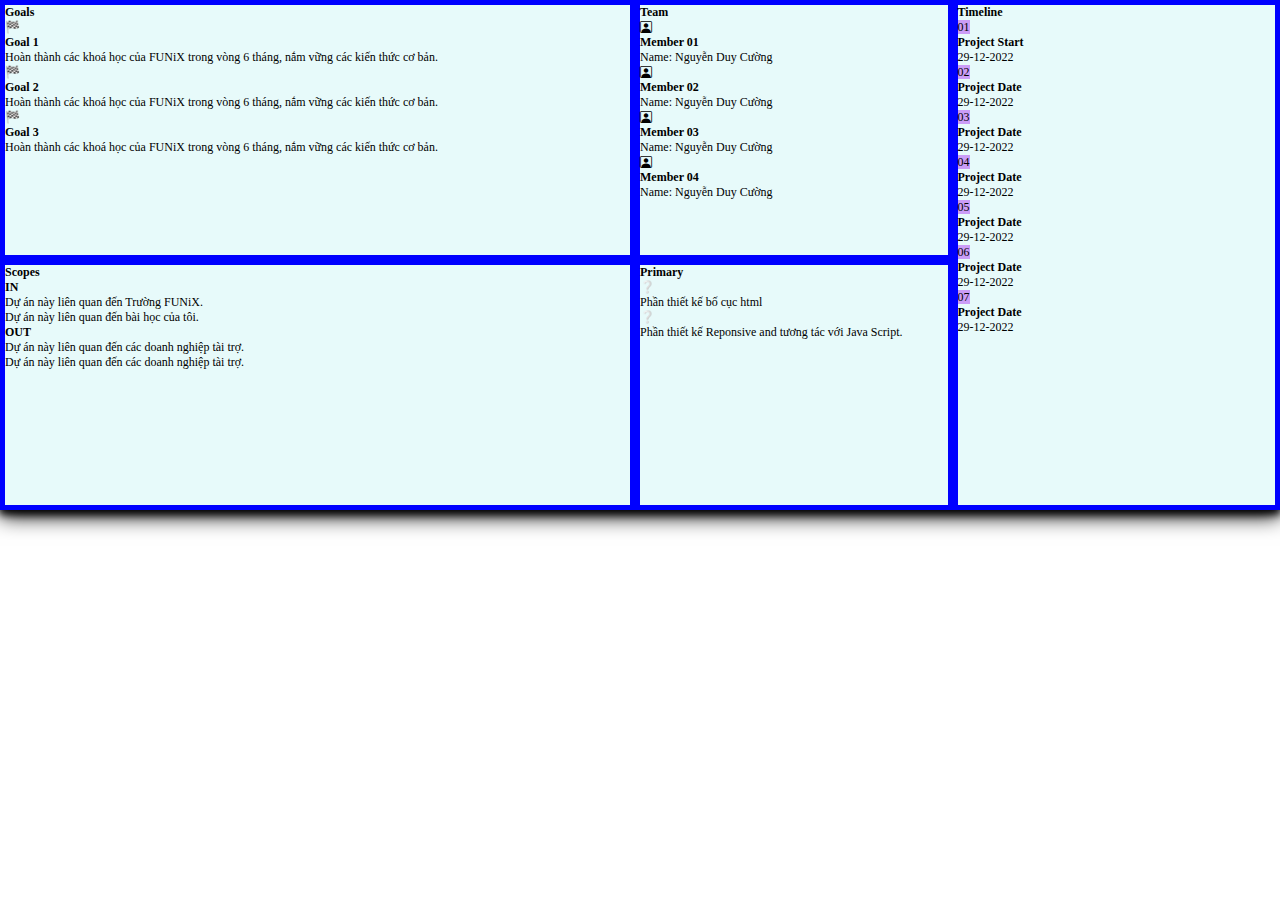
<file: digital-cv.html>
<!DOCTYPE html>
<html lang="en">
  <head>
    <meta charset="UTF-8" />
    <meta http-equiv="X-UA-Compatible" content="IE=edge" />
    <meta name="viewport" content="width=device-width, initial-scale=1.0" />
    <link
      href="https://cdn.jsdelivr.net/npm/bootstrap@5.1.3/dist/css/bootstrap.min.css"
      rel="stylesheet"
      integrity="sha384-1BmE4kWBq78iYhFldvKuhfTAU6auU8tT94WrHftjDbrCEXSU1oBoqyl2QvZ6jIW3"
      crossorigin="anonymous"
    />
    <link
      rel="stylesheet"
      href="https://cdn.jsdelivr.net/npm/bootstrap-icons@1.10.3/font/bootstrap-icons.css"
    />
    <link rel="stylesheet" href="digital.css" />
    <title>Digital</title>
  </head>
  <body>
    <section class="dgt">
      <div class="digital m-4">
        <div class="container goals pt-3">
          <h1 class="text-heading text-primary pb-2">Goals</h1>
          <div
            class="goal d-flex align-items-center border-top border-bottom py-2"
          >
            <span class="icon-goals pe-5 fs-2">🏁</span>
            <div class="goal-detail">
              <h3 class="text-heading3">Goal 1</h3>
              <p class="text-para">
                Hoàn thành các khoá học của FUNiX trong vòng 6 tháng, nắm vững
                các kiến thức cơ bản.
              </p>
            </div>
          </div>
          <div
            class="goal d-flex align-items-center border-top border-bottom py-2"
          >
            <span class="icon-goals pe-5 fs-2">🏁</span>
            <div class="goal-detail">
              <h3 class="text-heading3">Goal 2</h3>
              <p class="text-para">
                Hoàn thành các khoá học của FUNiX trong vòng 6 tháng, nắm vững
                các kiến thức cơ bản.
              </p>
            </div>
          </div>
          <div
            class="goal d-flex align-items-center border-top border-bottom py-2"
          >
            <span class="icon-goals pe-5 fs-2">🏁</span>
            <div class="goal-detail">
              <h3 class="text-heading3">Goal 3</h3>
              <p class="text-para">
                Hoàn thành các khoá học của FUNiX trong vòng 6 tháng, nắm vững
                các kiến thức cơ bản.
              </p>
            </div>
          </div>
          <div style="height: 100px"></div>
        </div>

        <!-- Team -->
        <div class="team container pt-3">
          <h1 class="text-primary pb-3">Team</h1>
          <div class="d-flex border-bottom border-top align-items-center py-2">
            <span class="fs-2 pe-5"><i class="bi bi-person-square"></i></span>
            <div class="member">
              <h3 class="text-heading3">Member 01</h3>
              <p class="name">Name: Nguyễn Duy Cường</p>
            </div>
          </div>
          <div class="d-flex border-bottom border-top align-items-center py-2">
            <span class="fs-2 pe-5"><i class="bi bi-person-square"></i></span>
            <div class="member">
              <h3 class="text-heading3">Member 02</h3>
              <p class="name">Name: Nguyễn Duy Cường</p>
            </div>
          </div>
          <div class="d-flex border-bottom border-top align-items-center py-2">
            <span class="fs-2 pe-5"><i class="bi bi-person-square"></i></span>
            <div class="member">
              <h3 class="text-heading3">Member 03</h3>
              <p class="name">Name: Nguyễn Duy Cường</p>
            </div>
          </div>
          <div class="d-flex border-bottom border-top align-items-center py-2">
            <span class="fs-2 pe-5"><i class="bi bi-person-square"></i></span>
            <div class="member">
              <h3 class="text-heading3">Member 04</h3>
              <p class="name">Name: Nguyễn Duy Cường</p>
            </div>
          </div>
        </div>

        <!-- TimeLine -->
        <div class="container timeline pt-3">
          <h1 class="text-primary">Timeline</h1>
          <div class="time d-flex align-items-center border-bottom py-3">
            <span class="fs-2 border rounded-circle px-3 py-2 bg-violet me-5"
              >01</span
            >
            <div class="project">
              <h3>Project Start</h3>
              <p>29-12-2022</p>
            </div>
          </div>
          <div class="time d-flex align-items-center border-bottom py-3">
            <span class="fs-2 border rounded-circle px-3 py-2 bg-violet me-5"
              >02</span
            >
            <div class="project">
              <h3>Project Date</h3>
              <p>29-12-2022</p>
            </div>
          </div>
          <div class="time d-flex align-items-center border-bottom py-3">
            <span class="fs-2 border rounded-circle px-3 py-2 bg-violet me-5"
              >03</span
            >
            <div class="project">
              <h3>Project Date</h3>
              <p>29-12-2022</p>
            </div>
          </div>
          <div class="time d-flex align-items-center border-bottom py-3">
            <span class="fs-2 border rounded-circle px-3 py-2 bg-violet me-5"
              >04</span
            >
            <div class="project">
              <h3>Project Date</h3>
              <p>29-12-2022</p>
            </div>
          </div>
          <div class="time d-flex align-items-center border-bottom py-3">
            <span class="fs-2 border rounded-circle px-3 py-2 bg-violet me-5"
              >05</span
            >
            <div class="project">
              <h3>Project Date</h3>
              <p>29-12-2022</p>
            </div>
          </div>
          <div class="time d-flex align-items-center border-bottom py-3">
            <span class="fs-2 border rounded-circle px-3 py-2 bg-violet me-5"
              >06</span
            >
            <div class="project">
              <h3>Project Date</h3>
              <p>29-12-2022</p>
            </div>
          </div>
          <div class="time d-flex align-items-center border-bottom py-3">
            <span class="fs-2 border rounded-circle px-3 py-2 bg-violet me-5"
              >07</span
            >
            <div class="project">
              <h3>Project Date</h3>
              <p>29-12-2022</p>
            </div>
          </div>
        </div>

        <!-- Scopes -->
        <div class="container scopes">
          <h1 class="text-primary">Scopes</h1>
          <div class="in-out d-flex justify-content-between">
            <div class="in ps-3">
              <h2>IN</h2>
              <p>Dự án này liên quan đến Trường FUNiX.</p>
              <p>Dự án này liên quan đến bài học của tôi.</p>
            </div>
            <div class="out pe-5">
              <h2>OUT</h2>
              <p>Dự án này liên quan đến các doanh nghiệp tài trợ.</p>
              <p>Dự án này liên quan đến các doanh nghiệp tài trợ.</p>
            </div>
          </div>
        </div>

        <!-- primary -->

        <div class="container primary">
          <h1 class="text-primary">Primary</h1>
          <div class="primay-1 d-flex ps-2 py-3 border-bottom">
            <span class="fs-2 pe-3">❔</span>
            <p>Phần thiết kế bố cục html</p>
          </div>
          <div class="primay-1 d-flex ps-2 py-3">
            <span class="fs-2 pe-3">❔</span>
            <p>Phần thiết kế Reponsive and tương tác với Java Script.</p>
          </div>
        </div>
      </div>
    </section>
    <script
      src="https://cdn.jsdelivr.net/npm/bootstrap@5.1.3/dist/js/bootstrap.bundle.min.js"
      integrity="sha384-ka7Sk0Gln4gmtz2MlQnikT1wXgYsOg+OMhuP+IlRH9sENBO0LRn5q+8nbTov4+1p"
      crossorigin="anonymous"
    ></script>
  </body>
</html>
</file>
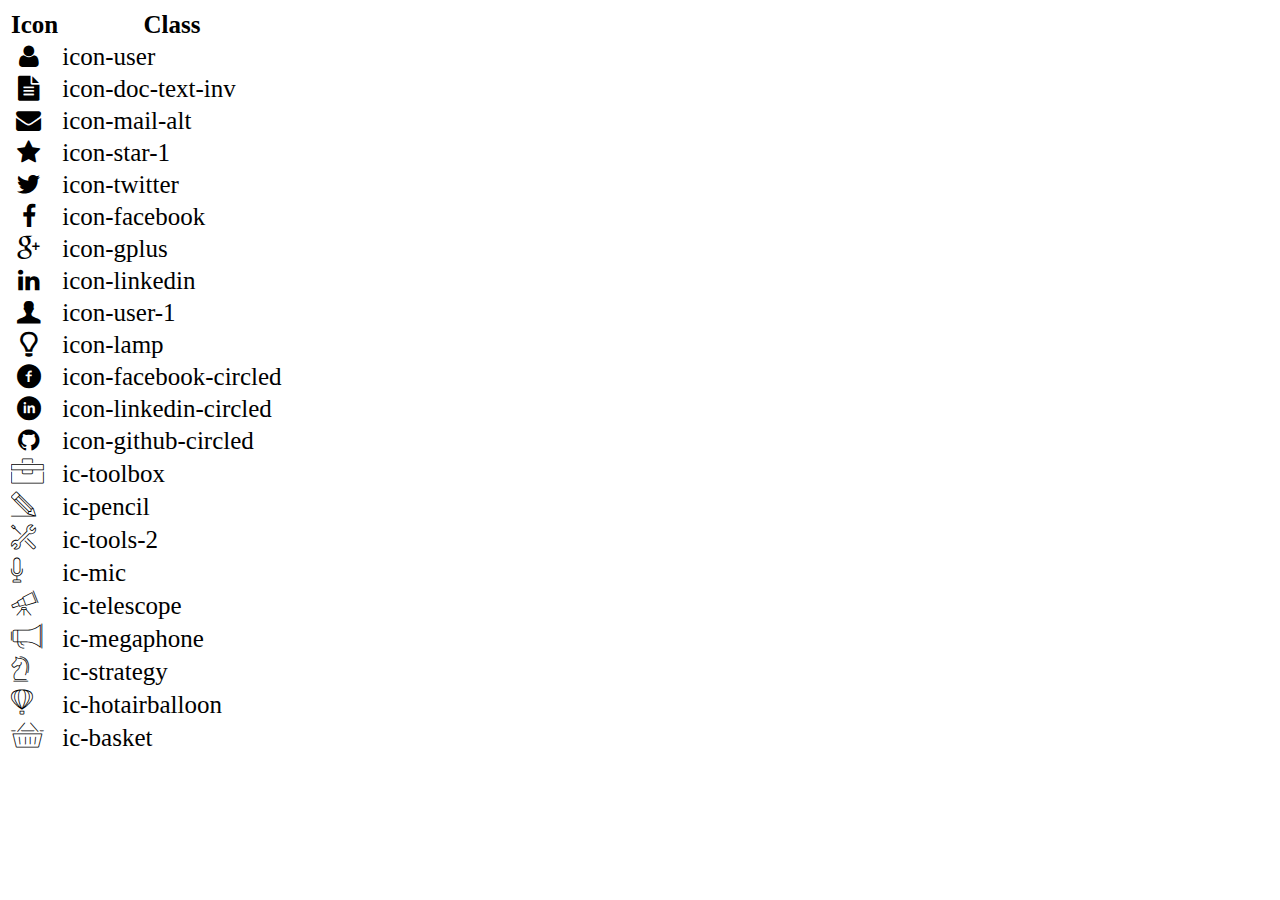
<file: icon-list.html>
<!DOCTYPE html>
<html lang="en">

<head>
    <meta charset="UTF-8">
    <meta http-equiv="X-UA-Compatible" content="IE=edge">
    <meta name="viewport" content="width=device-width, initial-scale=1.0">
    <link rel="stylesheet" href="css/font.css">
    <title>Icon List</title>
</head>

<body>
    <table style="font-size: 25px;">
        <thead>
            <tr>
                <th>Icon</th>
                <th>Class</th>
            </tr>
        </thead>
        <tbody>
            <tr>
                <td><i class="icon-user"></i></td>
                <td>icon-user</td>
            </tr>
            <tr>
                <td><i class="icon-doc-text-inv"></i></td>
                <td>icon-doc-text-inv</td>
            </tr>
            <tr>
                <td><i class="icon-mail-alt"></i></td>
                <td>icon-mail-alt</td>
            </tr>
            <tr>
                <td><i class="icon-star-1"></i></td>
                <td>icon-star-1</td>
            </tr>
            <tr>
                <td><i class="icon-twitter"></i></td>
                <td>icon-twitter</td>
            </tr>
            <tr>
                <td><i class="icon-facebook"></i></td>
                <td>icon-facebook</td>
            </tr>
            <tr>
                <td><i class="icon-gplus"></i></td>
                <td>icon-gplus</td>
            </tr>
            <tr>
                <td><i class="icon-linkedin"></i></td>
                <td>icon-linkedin</td>
            </tr>
            <tr>
                <td><i class="icon-user-1"></i></td>
                <td>icon-user-1</td>
            </tr>
            <tr>
                <td><i class="icon-lamp"></i></td>
                <td>icon-lamp</td>
            </tr>
            <tr>
                <td><i class="icon-facebook-circled"></i></td>
                <td>icon-facebook-circled</td>
            </tr>
            <tr>
                <td><i class="icon-linkedin-circled"></i></td>
                <td>icon-linkedin-circled</td>
            </tr>
            <tr>
                <td><i class="icon-github-circled"></i></td>
                <td>icon-github-circled</td>
            </tr>
            <tr>
                <td><i class="ic-toolbox"></i></td>
                <td>ic-toolbox</td>
            </tr>
            <tr>
                <td><i class="ic-pencil"></i></td>
                <td>ic-pencil</td>
            </tr>
            <tr>
                <td><i class="ic-tools-2"></i></td>
                <td>ic-tools-2</td>
            </tr>

            <tr>
                <td><i class="ic-mic"></i></td>
                <td>ic-mic</td>
            </tr>
            <tr>
                <td><i class="ic-telescope"></i></td>
                <td>ic-telescope</td>
            </tr>
            <tr>
                <td><i class="ic-megaphone"></i></td>
                <td>ic-megaphone</td>
            </tr>
            <tr>
                <td><i class="ic-strategy"></i></td>
                <td>ic-strategy</td>
            </tr>
            <tr>
                <td><i class="ic-hotairballoon"></i></td>
                <td>ic-hotairballoon</td>
            </tr>
            <tr>
                <td><i class="ic-basket"></i></td>
                <td>ic-basket</td>
            </tr>
        </tbody>
    </table>
</body>

</html>
</file>
<file: digital.css>
* {
  box-sizing: border-box;
  margin: 0;
  padding: 0;
  font-size: 12px;
}

/* tạo kiểu cho vùng chứa dự án */
.dgt {
  width: 100%;

  background-color: blue;
  padding: 5px;
  box-shadow: 0 4px 8px 0 rgba(0, 0, 0, 1), 0 6px 20px 0 rgba(0, 0, 0, 1);
}
/* tạo màu nền cho các items */
.container {
  background-color: rgb(231, 250, 250);
}
/* màu nền cho thự tự dự án */
.bg-violet {
  background-color: rgb(203, 157, 247);
}

.digital {
  display: grid;
  grid-template-columns: 2fr 1fr 1fr;
  grid-template-rows: 1fr 1fr;
}

/* chia cột, hàng  trong grid cho màn hình laptop */
.goals {
  grid-row: 1/2;
}
.team {
  grid-row: 1/2;
}
.timeline {
  grid-row: 1/3;
}

.scopes {
  grid-row: 2/3;
}
.primary {
  grid-row: 2/3;
}

/* thêm border cho các Items  */
.goals,
.team {
  border-right: 10px solid blue;
}
.scopes,
.primary {
  border-right: 10px solid blue;
  border-top: 10px solid blue;
}
/* Phần reposive cho tablet and mobile */
/* Moblie */

@media (max-width: 568px) {
  .digital {
    display: block;
  }
  .in-out {
    display: block;
  }
  .timeline {
    border-right: 10px solid blue;
  }
  .goals,
  .team {
    border-bottom: 10px solid blue;
  }
  .goals,
  .team,
  .timeline,
  .primary,
  .scopes {
    border-right: none;
  }
}

@media (max-width: 768px) {
  .digital {
    display: block;
  }
  .timeline {
    border-right: 10px solid blue;
  }
  .goals,
  .team {
    border-bottom: 10px solid blue;
  }
  .goals,
  .team,
  .timeline,
  .primary,
  .scopes {
    border-right: none;
  }
}
</file>
<file: css/font.css>
@font-face {
	font-family: 'open_sanslight';
	src: url('../fonts/OpenSans-Light-webfont.eot');
	src: url('../fonts/OpenSans-Light-webfont.eot#iefix') format('embedded-opentype'),
		url('../fonts/OpenSans-Light-webfont.woff') format('woff'),
		url('../fonts/OpenSans-Light-webfont.ttf') format('truetype'),
		url('../fonts/OpenSans-Light-webfont.svg#open_sanslight') format('svg');
	font-weight: normal;
	font-style: normal;

}

@font-face {
	font-family: 'open_sansitalic';
	src: url('../fonts/OpenSans-Italic-webfont.eot');
	src: url('../fonts/OpenSans-Italic-webfont.eot#iefix') format('embedded-opentype'),
		url('../fonts/OpenSans-Italic-webfont.woff') format('woff'),
		url('../fonts/OpenSans-Italic-webfont.ttf') format('truetype'),
		url('../fonts/OpenSans-Italic-webfont.svg#open_sansitalic') format('svg');
	font-weight: normal;
	font-style: normal;

}

@font-face {
	font-family: 'open_sanssemibold';
	src: url('../fonts/OpenSans-Semibold-webfont.eot');
	src: url('../fonts/OpenSans-Semibold-webfont.eot#iefix') format('embedded-opentype'),
		url('../fonts/OpenSans-Semibold-webfont.woff') format('woff'),
		url('../fonts/OpenSans-Semibold-webfont.ttf') format('truetype'),
		url('../fonts/OpenSans-Semibold-webfont.svg#open_sanssemibold') format('svg');
	font-weight: normal;
	font-style: normal;

}


@font-face {
	font-family: 'open_sanslight_italic';
	src: url('../fonts/OpenSans-LightItalic-webfont.eot');
	src: url('../fonts/OpenSans-LightItalic-webfont.eot#iefix') format('embedded-opentype'),
		url('../fonts/OpenSans-LightItalic-webfont.woff') format('woff'),
		url('../fonts/OpenSans-LightItalic-webfont.ttf') format('truetype'),
		url('../fonts/OpenSans-LightItalic-webfont.svg#open_sanslight_italic') format('svg');
	font-weight: normal;
	font-style: normal;

}

@font-face {
	font-family: 'open_sansregular';
	src: url('../fonts/OpenSans-Regular-webfont.eot');
	src: url('../fonts/OpenSans-Regular-webfont.eot#iefix') format('embedded-opentype'),
		url('../fonts/OpenSans-Regular-webfont.woff') format('woff'),
		url('../fonts/OpenSans-Regular-webfont.ttf') format('truetype'),
		url('../fonts/OpenSans-Regular-webfont.svg#open_sansregular') format('svg');
	font-weight: normal;
	font-style: normal;

}


@font-face {
	font-family: 'fontello';
	src: url('../fonts/fontello.eot');
	src: url('../fonts/fontello.eot#iefix') format('embedded-opentype'),
		url('../fonts/fontello.woff') format('woff'),
		url('../fonts/fontello.ttf') format('truetype'),
		url('../fonts/fontello.svg#fontello') format('svg');
	font-weight: normal;
	font-style: normal;
}

[class^="icon-"]:before,
[class*=" icon-"]:before {
	font-family: "fontello";
	font-style: normal;
	font-weight: normal;
	speak: none;

	display: inline-block;
	text-decoration: inherit;
	width: 1em;
	margin-right: .2em;
	text-align: center;
	/* opacity: .8; */

	/* For safety - reset parent styles, that can break glyph codes*/
	font-variant: normal;
	text-transform: none;

	/* fix buttons height, for twitter bootstrap */
	line-height: 1em;

	/* Animation center compensation - margins should be symmetric */
	/* remove if not needed */
	margin-left: .2em;

	/* you can be more comfortable with increased icons size */
	/* font-size: 120%; */

	/* Font smoothing. That was taken from TWBS */
	-webkit-font-smoothing: antialiased;
	-moz-osx-font-smoothing: grayscale;

	/* Uncomment for 3D effect */
	/* text-shadow: 1px 1px 1px rgba(127, 127, 127, 0.3); */
}

.icon-emo-happy:before {
	content: '\e800';
}

/* '' */
.icon-emo-wink:before {
	content: '\e801';
}

/* '' */
.icon-emo-wink2:before {
	content: '\e802';
}

/* '' */
.icon-emo-unhappy:before {
	content: '\e803';
}

/* '' */
.icon-emo-sleep:before {
	content: '\e804';
}

/* '' */
.icon-emo-thumbsup:before {
	content: '\e805';
}

/* '' */
.icon-emo-devil:before {
	content: '\e806';
}

/* '' */
.icon-emo-surprised:before {
	content: '\e807';
}

/* '' */
.icon-emo-tongue:before {
	content: '\e808';
}

/* '' */
.icon-emo-coffee:before {
	content: '\e809';
}

/* '' */
.icon-emo-sunglasses:before {
	content: '\e80a';
}

/* '' */
.icon-emo-displeased:before {
	content: '\e80b';
}

/* '' */
.icon-emo-beer:before {
	content: '\e80c';
}

/* '' */
.icon-emo-grin:before {
	content: '\e80d';
}

/* '' */
.icon-emo-angry:before {
	content: '\e80e';
}

/* '' */
.icon-emo-saint:before {
	content: '\e80f';
}

/* '' */
.icon-emo-cry:before {
	content: '\e810';
}

/* '' */
.icon-emo-shoot:before {
	content: '\e811';
}

/* '' */
.icon-emo-squint:before {
	content: '\e812';
}

/* '' */
.icon-emo-laugh:before {
	content: '\e813';
}

/* '' */
.icon-spin1:before {
	content: '\e814';
}

/* '' */
.icon-spin2:before {
	content: '\e815';
}

/* '' */
.icon-spin3:before {
	content: '\e816';
}

/* '' */
.icon-spin4:before {
	content: '\e817';
}

/* '' */
.icon-spin5:before {
	content: '\e818';
}

/* '' */
.icon-spin6:before {
	content: '\e819';
}

/* '' */
.icon-firefox:before {
	content: '\e81a';
}

/* '' */
.icon-chrome:before {
	content: '\e81b';
}

/* '' */
.icon-opera:before {
	content: '\e81c';
}

/* '' */
.icon-ie:before {
	content: '\e81d';
}

/* '' */
.icon-crown:before {
	content: '\e81e';
}

/* '' */
.icon-crown-plus:before {
	content: '\e81f';
}

/* '' */
.icon-crown-minus:before {
	content: '\e820';
}

/* '' */
.icon-marquee:before {
	content: '\e821';
}

/* '' */
.icon-glass:before {
	content: '\e822';
}

/* '' */
.icon-music:before {
	content: '\e823';
}

/* '' */
.icon-search:before {
	content: '\e824';
}

/* '' */
.icon-mail:before {
	content: '\e825';
}

/* '' */
.icon-mail-alt:before {
	content: '\e826';
}

/* '' */
.icon-mail-squared:before {
	content: '\e827';
}

/* '' */
.icon-heart:before {
	content: '\e828';
}

/* '' */
.icon-heart-empty:before {
	content: '\e829';
}

/* '' */
.icon-star-1:before {
	content: '\e82a';
}

/* '' */
.icon-star-empty-1:before {
	content: '\e82b';
}

/* '' */
.icon-star-half:before {
	content: '\e82c';
}

/* '' */
.icon-star-half-alt:before {
	content: '\e82d';
}

/* '' */
.icon-user:before {
	content: '\e82e';
}

/* '' */
.icon-user-plus:before {
	content: '\e82f';
}

/* '' */
.icon-user-times:before {
	content: '\e830';
}

/* '' */
.icon-users:before {
	content: '\e831';
}

/* '' */
.icon-male:before {
	content: '\e832';
}

/* '' */
.icon-female:before {
	content: '\e833';
}

/* '' */
.icon-child:before {
	content: '\e834';
}

/* '' */
.icon-user-secret:before {
	content: '\e835';
}

/* '' */
.icon-video:before {
	content: '\e836';
}

/* '' */
.icon-videocam:before {
	content: '\e837';
}

/* '' */
.icon-picture:before {
	content: '\e838';
}

/* '' */
.icon-camera:before {
	content: '\e839';
}

/* '' */
.icon-camera-alt:before {
	content: '\e83a';
}

/* '' */
.icon-th-large:before {
	content: '\e83b';
}

/* '' */
.icon-th:before {
	content: '\e83c';
}

/* '' */
.icon-th-list:before {
	content: '\e83d';
}

/* '' */
.icon-ok:before {
	content: '\e83e';
}

/* '' */
.icon-ok-circled:before {
	content: '\e83f';
}

/* '' */
.icon-ok-circled2:before {
	content: '\e840';
}

/* '' */
.icon-ok-squared:before {
	content: '\e841';
}

/* '' */
.icon-cancel:before {
	content: '\e842';
}

/* '' */
.icon-cancel-circled:before {
	content: '\e843';
}

/* '' */
.icon-cancel-circled2:before {
	content: '\e844';
}

/* '' */
.icon-plus:before {
	content: '\e845';
}

/* '' */
.icon-plus-circled:before {
	content: '\e846';
}

/* '' */
.icon-plus-squared:before {
	content: '\e847';
}

/* '' */
.icon-plus-squared-alt:before {
	content: '\e848';
}

/* '' */
.icon-minus:before {
	content: '\e849';
}

/* '' */
.icon-minus-circled:before {
	content: '\e84a';
}

/* '' */
.icon-minus-squared:before {
	content: '\e84b';
}

/* '' */
.icon-minus-squared-alt:before {
	content: '\e84c';
}

/* '' */
.icon-help:before {
	content: '\e84d';
}

/* '' */
.icon-help-circled:before {
	content: '\e84e';
}

/* '' */
.icon-info-circled:before {
	content: '\e84f';
}

/* '' */
.icon-info:before {
	content: '\e850';
}

/* '' */
.icon-home:before {
	content: '\e851';
}

/* '' */
.icon-link:before {
	content: '\e852';
}

/* '' */
.icon-unlink:before {
	content: '\e853';
}

/* '' */
.icon-link-ext:before {
	content: '\e854';
}

/* '' */
.icon-link-ext-alt:before {
	content: '\e855';
}

/* '' */
.icon-attach:before {
	content: '\e856';
}

/* '' */
.icon-lock:before {
	content: '\e857';
}

/* '' */
.icon-lock-open:before {
	content: '\e858';
}

/* '' */
.icon-lock-open-alt:before {
	content: '\e859';
}

/* '' */
.icon-pin:before {
	content: '\e85a';
}

/* '' */
.icon-eye:before {
	content: '\e85b';
}

/* '' */
.icon-eye-off:before {
	content: '\e85c';
}

/* '' */
.icon-tag-1:before {
	content: '\e85d';
}

/* '' */
.icon-tags:before {
	content: '\e85e';
}

/* '' */
.icon-bookmark:before {
	content: '\e85f';
}

/* '' */
.icon-bookmark-empty:before {
	content: '\e860';
}

/* '' */
.icon-flag:before {
	content: '\e861';
}

/* '' */
.icon-flag-empty:before {
	content: '\e862';
}

/* '' */
.icon-flag-checkered:before {
	content: '\e863';
}

/* '' */
.icon-thumbs-up:before {
	content: '\e864';
}

/* '' */
.icon-thumbs-down:before {
	content: '\e865';
}

/* '' */
.icon-thumbs-up-alt:before {
	content: '\e866';
}

/* '' */
.icon-thumbs-down-alt:before {
	content: '\e867';
}

/* '' */
.icon-download:before {
	content: '\e868';
}

/* '' */
.icon-upload:before {
	content: '\e869';
}

/* '' */
.icon-download-cloud:before {
	content: '\e86a';
}

/* '' */
.icon-upload-cloud:before {
	content: '\e86b';
}

/* '' */
.icon-reply:before {
	content: '\e86c';
}

/* '' */
.icon-reply-all:before {
	content: '\e86d';
}

/* '' */
.icon-forward:before {
	content: '\e86e';
}

/* '' */
.icon-quote-left:before {
	content: '\e86f';
}

/* '' */
.icon-quote-right:before {
	content: '\e870';
}

/* '' */
.icon-code:before {
	content: '\e871';
}

/* '' */
.icon-export:before {
	content: '\e872';
}

/* '' */
.icon-export-alt:before {
	content: '\e873';
}

/* '' */
.icon-share:before {
	content: '\e874';
}

/* '' */
.icon-share-squared:before {
	content: '\e875';
}

/* '' */
.icon-pencil:before {
	content: '\e876';
}

/* '' */
.icon-pencil-squared:before {
	content: '\e877';
}

/* '' */
.icon-edit:before {
	content: '\e878';
}

/* '' */
.icon-print:before {
	content: '\e879';
}

/* '' */
.icon-retweet:before {
	content: '\e87a';
}

/* '' */
.icon-keyboard:before {
	content: '\e87b';
}

/* '' */
.icon-gamepad:before {
	content: '\e87c';
}

/* '' */
.icon-comment:before {
	content: '\e87d';
}

/* '' */
.icon-chat:before {
	content: '\e87e';
}

/* '' */
.icon-comment-empty:before {
	content: '\e87f';
}

/* '' */
.icon-chat-empty:before {
	content: '\e880';
}

/* '' */
.icon-bell:before {
	content: '\e881';
}

/* '' */
.icon-bell-alt:before {
	content: '\e882';
}

/* '' */
.icon-bell-off:before {
	content: '\e883';
}

/* '' */
.icon-bell-off-empty:before {
	content: '\e884';
}

/* '' */
.icon-attention-alt:before {
	content: '\e885';
}

/* '' */
.icon-attention:before {
	content: '\e886';
}

/* '' */
.icon-attention-circled:before {
	content: '\e887';
}

/* '' */
.icon-location:before {
	content: '\e888';
}

/* '' */
.icon-direction:before {
	content: '\e889';
}

/* '' */
.icon-compass:before {
	content: '\e88a';
}

/* '' */
.icon-trash:before {
	content: '\e88b';
}

/* '' */
.icon-trash-empty:before {
	content: '\e88c';
}

/* '' */
.icon-doc:before {
	content: '\e88d';
}

/* '' */
.icon-docs:before {
	content: '\e88e';
}

/* '' */
.icon-doc-text:before {
	content: '\e88f';
}

/* '' */
.icon-doc-inv:before {
	content: '\e890';
}

/* '' */
.icon-doc-text-inv:before {
	content: '\e891';
}

/* '' */
.icon-file-pdf:before {
	content: '\e892';
}

/* '' */
.icon-file-word:before {
	content: '\e893';
}

/* '' */
.icon-file-excel:before {
	content: '\e894';
}

/* '' */
.icon-file-powerpoint:before {
	content: '\e895';
}

/* '' */
.icon-file-image:before {
	content: '\e896';
}

/* '' */
.icon-file-archive:before {
	content: '\e897';
}

/* '' */
.icon-file-audio:before {
	content: '\e898';
}

/* '' */
.icon-file-video:before {
	content: '\e899';
}

/* '' */
.icon-file-code:before {
	content: '\e89a';
}

/* '' */
.icon-folder:before {
	content: '\e89b';
}

/* '' */
.icon-folder-open:before {
	content: '\e89c';
}

/* '' */
.icon-folder-empty:before {
	content: '\e89d';
}

/* '' */
.icon-folder-open-empty:before {
	content: '\e89e';
}

/* '' */
.icon-box:before {
	content: '\e89f';
}

/* '' */
.icon-rss:before {
	content: '\e8a0';
}

/* '' */
.icon-rss-squared:before {
	content: '\e8a1';
}

/* '' */
.icon-phone:before {
	content: '\e8a2';
}

/* '' */
.icon-phone-squared:before {
	content: '\e8a3';
}

/* '' */
.icon-fax:before {
	content: '\e8a4';
}

/* '' */
.icon-menu:before {
	content: '\e8a5';
}

/* '' */
.icon-cog:before {
	content: '\e8a6';
}

/* '' */
.icon-cog-alt:before {
	content: '\e8a7';
}

/* '' */
.icon-wrench:before {
	content: '\e8a8';
}

/* '' */
.icon-sliders:before {
	content: '\e8a9';
}

/* '' */
.icon-basket:before {
	content: '\e8aa';
}

/* '' */
.icon-cart-plus:before {
	content: '\e8ab';
}

/* '' */
.icon-cart-arrow-down:before {
	content: '\e8ac';
}

/* '' */
.icon-calendar:before {
	content: '\e8ad';
}

/* '' */
.icon-calendar-empty:before {
	content: '\e8ae';
}

/* '' */
.icon-login:before {
	content: '\e8af';
}

/* '' */
.icon-logout:before {
	content: '\e8b0';
}

/* '' */
.icon-mic:before {
	content: '\e8b1';
}

/* '' */
.icon-mute:before {
	content: '\e8b2';
}

/* '' */
.icon-volume-off:before {
	content: '\e8b3';
}

/* '' */
.icon-volume-down:before {
	content: '\e8b4';
}

/* '' */
.icon-volume-up:before {
	content: '\e8b5';
}

/* '' */
.icon-headphones:before {
	content: '\e8b6';
}

/* '' */
.icon-clock:before {
	content: '\e8b7';
}

/* '' */
.icon-lightbulb:before {
	content: '\e8b8';
}

/* '' */
.icon-block:before {
	content: '\e8b9';
}

/* '' */
.icon-resize-full:before {
	content: '\e8ba';
}

/* '' */
.icon-resize-full-alt:before {
	content: '\e8bb';
}

/* '' */
.icon-resize-small:before {
	content: '\e8bc';
}

/* '' */
.icon-resize-vertical:before {
	content: '\e8bd';
}

/* '' */
.icon-resize-horizontal:before {
	content: '\e8be';
}

/* '' */
.icon-move:before {
	content: '\e8bf';
}

/* '' */
.icon-zoom-in:before {
	content: '\e8c0';
}

/* '' */
.icon-zoom-out:before {
	content: '\e8c1';
}

/* '' */
.icon-down-circled2:before {
	content: '\e8c2';
}

/* '' */
.icon-up-circled2:before {
	content: '\e8c3';
}

/* '' */
.icon-left-circled2:before {
	content: '\e8c4';
}

/* '' */
.icon-right-circled2:before {
	content: '\e8c5';
}

/* '' */
.icon-down-dir:before {
	content: '\e8c6';
}

/* '' */
.icon-up-dir:before {
	content: '\e8c7';
}

/* '' */
.icon-left-dir:before {
	content: '\e8c8';
}

/* '' */
.icon-right-dir:before {
	content: '\e8c9';
}

/* '' */
.icon-down-open:before {
	content: '\e8ca';
}

/* '' */
.icon-left-open:before {
	content: '\e8cb';
}

/* '' */
.icon-right-open:before {
	content: '\e8cc';
}

/* '' */
.icon-up-open:before {
	content: '\e8cd';
}

/* '' */
.icon-angle-left:before {
	content: '\e8ce';
}

/* '' */
.icon-angle-right:before {
	content: '\e8cf';
}

/* '' */
.icon-angle-up:before {
	content: '\e8d0';
}

/* '' */
.icon-angle-down:before {
	content: '\e8d1';
}

/* '' */
.icon-angle-circled-left:before {
	content: '\e8d2';
}

/* '' */
.icon-angle-circled-right:before {
	content: '\e8d3';
}

/* '' */
.icon-angle-circled-up:before {
	content: '\e8d4';
}

/* '' */
.icon-angle-circled-down:before {
	content: '\e8d5';
}

/* '' */
.icon-angle-double-left:before {
	content: '\e8d6';
}

/* '' */
.icon-angle-double-right:before {
	content: '\e8d7';
}

/* '' */
.icon-angle-double-up:before {
	content: '\e8d8';
}

/* '' */
.icon-angle-double-down:before {
	content: '\e8d9';
}

/* '' */
.icon-down:before {
	content: '\e8da';
}

/* '' */
.icon-left:before {
	content: '\e8db';
}

/* '' */
.icon-right:before {
	content: '\e8dc';
}

/* '' */
.icon-up:before {
	content: '\e8dd';
}

/* '' */
.icon-down-big:before {
	content: '\e8de';
}

/* '' */
.icon-left-big:before {
	content: '\e8df';
}

/* '' */
.icon-right-big:before {
	content: '\e8e0';
}

/* '' */
.icon-up-big:before {
	content: '\e8e1';
}

/* '' */
.icon-right-hand:before {
	content: '\e8e2';
}

/* '' */
.icon-left-hand:before {
	content: '\e8e3';
}

/* '' */
.icon-up-hand:before {
	content: '\e8e4';
}

/* '' */
.icon-down-hand:before {
	content: '\e8e5';
}

/* '' */
.icon-left-circled:before {
	content: '\e8e6';
}

/* '' */
.icon-right-circled:before {
	content: '\e8e7';
}

/* '' */
.icon-up-circled:before {
	content: '\e8e8';
}

/* '' */
.icon-down-circled:before {
	content: '\e8e9';
}

/* '' */
.icon-cw:before {
	content: '\e8ea';
}

/* '' */
.icon-ccw:before {
	content: '\e8eb';
}

/* '' */
.icon-arrows-cw:before {
	content: '\e8ec';
}

/* '' */
.icon-level-up:before {
	content: '\e8ed';
}

/* '' */
.icon-level-down:before {
	content: '\e8ee';
}

/* '' */
.icon-shuffle:before {
	content: '\e8ef';
}

/* '' */
.icon-exchange:before {
	content: '\e8f0';
}

/* '' */
.icon-history:before {
	content: '\e8f1';
}

/* '' */
.icon-expand:before {
	content: '\e8f2';
}

/* '' */
.icon-collapse:before {
	content: '\e8f3';
}

/* '' */
.icon-expand-right:before {
	content: '\e8f4';
}

/* '' */
.icon-collapse-left:before {
	content: '\e8f5';
}

/* '' */
.icon-play:before {
	content: '\e8f6';
}

/* '' */
.icon-play-circled:before {
	content: '\e8f7';
}

/* '' */
.icon-play-circled2:before {
	content: '\e8f8';
}

/* '' */
.icon-stop:before {
	content: '\e8f9';
}

/* '' */
.icon-pause:before {
	content: '\e8fa';
}

/* '' */
.icon-to-end:before {
	content: '\e8fb';
}

/* '' */
.icon-to-end-alt:before {
	content: '\e8fc';
}

/* '' */
.icon-to-start:before {
	content: '\e8fd';
}

/* '' */
.icon-to-start-alt:before {
	content: '\e8fe';
}

/* '' */
.icon-fast-fw:before {
	content: '\e8ff';
}

/* '' */
.icon-fast-bw:before {
	content: '\e900';
}

/* '' */
.icon-eject:before {
	content: '\e901';
}

/* '' */
.icon-target:before {
	content: '\e902';
}

/* '' */
.icon-signal:before {
	content: '\e903';
}

/* '' */
.icon-wifi:before {
	content: '\e904';
}

/* '' */
.icon-award:before {
	content: '\e905';
}

/* '' */
.icon-desktop:before {
	content: '\e906';
}

/* '' */
.icon-laptop:before {
	content: '\e907';
}

/* '' */
.icon-tablet:before {
	content: '\e908';
}

/* '' */
.icon-mobile:before {
	content: '\e909';
}

/* '' */
.icon-inbox:before {
	content: '\e90a';
}

/* '' */
.icon-globe:before {
	content: '\e90b';
}

/* '' */
.icon-sun:before {
	content: '\e90c';
}

/* '' */
.icon-cloud:before {
	content: '\e90d';
}

/* '' */
.icon-flash:before {
	content: '\e90e';
}

/* '' */
.icon-moon:before {
	content: '\e90f';
}

/* '' */
.icon-umbrella-1:before {
	content: '\e910';
}

/* '' */
.icon-flight:before {
	content: '\e911';
}

/* '' */
.icon-fighter-jet:before {
	content: '\e912';
}

/* '' */
.icon-paper-plane:before {
	content: '\e913';
}

/* '' */
.icon-paper-plane-empty:before {
	content: '\e914';
}

/* '' */
.icon-space-shuttle:before {
	content: '\e915';
}

/* '' */
.icon-leaf:before {
	content: '\e916';
}

/* '' */
.icon-font:before {
	content: '\e917';
}

/* '' */
.icon-bold:before {
	content: '\e918';
}

/* '' */
.icon-medium:before {
	content: '\e919';
}

/* '' */
.icon-italic:before {
	content: '\e91a';
}

/* '' */
.icon-header:before {
	content: '\e91b';
}

/* '' */
.icon-paragraph:before {
	content: '\e91c';
}

/* '' */
.icon-text-height:before {
	content: '\e91d';
}

/* '' */
.icon-text-width:before {
	content: '\e91e';
}

/* '' */
.icon-align-left:before {
	content: '\e91f';
}

/* '' */
.icon-align-center:before {
	content: '\e920';
}

/* '' */
.icon-align-right:before {
	content: '\e921';
}

/* '' */
.icon-align-justify:before {
	content: '\e922';
}

/* '' */
.icon-list:before {
	content: '\e923';
}

/* '' */
.icon-indent-left:before {
	content: '\e924';
}

/* '' */
.icon-indent-right:before {
	content: '\e925';
}

/* '' */
.icon-list-bullet:before {
	content: '\e926';
}

/* '' */
.icon-list-numbered:before {
	content: '\e927';
}

/* '' */
.icon-strike:before {
	content: '\e928';
}

/* '' */
.icon-underline:before {
	content: '\e929';
}

/* '' */
.icon-superscript:before {
	content: '\e92a';
}

/* '' */
.icon-subscript:before {
	content: '\e92b';
}

/* '' */
.icon-table:before {
	content: '\e92c';
}

/* '' */
.icon-columns:before {
	content: '\e92d';
}

/* '' */
.icon-crop:before {
	content: '\e92e';
}

/* '' */
.icon-scissors:before {
	content: '\e92f';
}

/* '' */
.icon-paste:before {
	content: '\e930';
}

/* '' */
.icon-briefcase:before {
	content: '\e931';
}

/* '' */
.icon-suitcase:before {
	content: '\e932';
}

/* '' */
.icon-ellipsis:before {
	content: '\e933';
}

/* '' */
.icon-ellipsis-vert:before {
	content: '\e934';
}

/* '' */
.icon-off:before {
	content: '\e935';
}

/* '' */
.icon-road:before {
	content: '\e936';
}

/* '' */
.icon-list-alt:before {
	content: '\e937';
}

/* '' */
.icon-qrcode:before {
	content: '\e938';
}

/* '' */
.icon-barcode:before {
	content: '\e939';
}

/* '' */
.icon-book:before {
	content: '\e93a';
}

/* '' */
.icon-ajust:before {
	content: '\e93b';
}

/* '' */
.icon-tint:before {
	content: '\e93c';
}

/* '' */
.icon-toggle-off:before {
	content: '\e93d';
}

/* '' */
.icon-toggle-on:before {
	content: '\e93e';
}

/* '' */
.icon-check:before {
	content: '\e93f';
}

/* '' */
.icon-check-empty:before {
	content: '\e940';
}

/* '' */
.icon-circle:before {
	content: '\e941';
}

/* '' */
.icon-circle-empty:before {
	content: '\e942';
}

/* '' */
.icon-circle-thin:before {
	content: '\e943';
}

/* '' */
.icon-circle-notch:before {
	content: '\e944';
}

/* '' */
.icon-dot-circled:before {
	content: '\e945';
}

/* '' */
.icon-asterisk:before {
	content: '\e946';
}

/* '' */
.icon-gift:before {
	content: '\e947';
}

/* '' */
.icon-fire:before {
	content: '\e948';
}

/* '' */
.icon-magnet:before {
	content: '\e949';
}

/* '' */
.icon-chart-bar:before {
	content: '\e94a';
}

/* '' */
.icon-chart-area:before {
	content: '\e94b';
}

/* '' */
.icon-chart-pie:before {
	content: '\e94c';
}

/* '' */
.icon-chart-line:before {
	content: '\e94d';
}

/* '' */
.icon-ticket:before {
	content: '\e94e';
}

/* '' */
.icon-credit-card:before {
	content: '\e94f';
}

/* '' */
.icon-floppy:before {
	content: '\e950';
}

/* '' */
.icon-megaphone:before {
	content: '\e951';
}

/* '' */
.icon-hdd:before {
	content: '\e952';
}

/* '' */
.icon-key:before {
	content: '\e953';
}

/* '' */
.icon-fork:before {
	content: '\e954';
}

/* '' */
.icon-rocket:before {
	content: '\e955';
}

/* '' */
.icon-bug:before {
	content: '\e956';
}

/* '' */
.icon-certificate:before {
	content: '\e957';
}

/* '' */
.icon-tasks:before {
	content: '\e958';
}

/* '' */
.icon-filter:before {
	content: '\e959';
}

/* '' */
.icon-beaker:before {
	content: '\e95a';
}

/* '' */
.icon-magic:before {
	content: '\e95b';
}

/* '' */
.icon-cab:before {
	content: '\e95c';
}

/* '' */
.icon-taxi:before {
	content: '\e95d';
}

/* '' */
.icon-truck:before {
	content: '\e95e';
}

/* '' */
.icon-bus:before {
	content: '\e95f';
}

/* '' */
.icon-bicycle:before {
	content: '\e960';
}

/* '' */
.icon-motorcycle:before {
	content: '\e961';
}

/* '' */
.icon-train:before {
	content: '\e962';
}

/* '' */
.icon-subway:before {
	content: '\e963';
}

/* '' */
.icon-ship:before {
	content: '\e964';
}

/* '' */
.icon-money:before {
	content: '\e965';
}

/* '' */
.icon-euro:before {
	content: '\e966';
}

/* '' */
.icon-pound:before {
	content: '\e967';
}

/* '' */
.icon-dollar:before {
	content: '\e968';
}

/* '' */
.icon-rupee:before {
	content: '\e969';
}

/* '' */
.icon-yen:before {
	content: '\e96a';
}

/* '' */
.icon-rouble:before {
	content: '\e96b';
}

/* '' */
.icon-shekel:before {
	content: '\e96c';
}

/* '' */
.icon-try:before {
	content: '\e96d';
}

/* '' */
.icon-won:before {
	content: '\e96e';
}

/* '' */
.icon-bitcoin:before {
	content: '\e96f';
}

/* '' */
.icon-viacoin:before {
	content: '\e970';
}

/* '' */
.icon-sort:before {
	content: '\e971';
}

/* '' */
.icon-sort-down:before {
	content: '\e972';
}

/* '' */
.icon-sort-up:before {
	content: '\e973';
}

/* '' */
.icon-sort-alt-up:before {
	content: '\e974';
}

/* '' */
.icon-sort-alt-down:before {
	content: '\e975';
}

/* '' */
.icon-sort-name-up:before {
	content: '\e976';
}

/* '' */
.icon-sort-name-down:before {
	content: '\e977';
}

/* '' */
.icon-sort-number-up:before {
	content: '\e978';
}

/* '' */
.icon-sort-number-down:before {
	content: '\e979';
}

/* '' */
.icon-hammer:before {
	content: '\e97a';
}

/* '' */
.icon-gauge:before {
	content: '\e97b';
}

/* '' */
.icon-sitemap:before {
	content: '\e97c';
}

/* '' */
.icon-spinner:before {
	content: '\e97d';
}

/* '' */
.icon-coffee:before {
	content: '\e97e';
}

/* '' */
.icon-food:before {
	content: '\e97f';
}

/* '' */
.icon-beer:before {
	content: '\e980';
}

/* '' */
.icon-user-md:before {
	content: '\e981';
}

/* '' */
.icon-stethoscope:before {
	content: '\e982';
}

/* '' */
.icon-heartbeat:before {
	content: '\e983';
}

/* '' */
.icon-ambulance:before {
	content: '\e984';
}

/* '' */
.icon-medkit:before {
	content: '\e985';
}

/* '' */
.icon-h-sigh:before {
	content: '\e986';
}

/* '' */
.icon-bed:before {
	content: '\e987';
}

/* '' */
.icon-hospital:before {
	content: '\e988';
}

/* '' */
.icon-building:before {
	content: '\e989';
}

/* '' */
.icon-building-filled:before {
	content: '\e98a';
}

/* '' */
.icon-bank:before {
	content: '\e98b';
}

/* '' */
.icon-smile:before {
	content: '\e98c';
}

/* '' */
.icon-frown:before {
	content: '\e98d';
}

/* '' */
.icon-meh:before {
	content: '\e98e';
}

/* '' */
.icon-anchor:before {
	content: '\e98f';
}

/* '' */
.icon-terminal:before {
	content: '\e990';
}

/* '' */
.icon-eraser:before {
	content: '\e991';
}

/* '' */
.icon-puzzle:before {
	content: '\e992';
}

/* '' */
.icon-shield:before {
	content: '\e993';
}

/* '' */
.icon-extinguisher:before {
	content: '\e994';
}

/* '' */
.icon-bullseye:before {
	content: '\e995';
}

/* '' */
.icon-wheelchair:before {
	content: '\e996';
}

/* '' */
.icon-language:before {
	content: '\e997';
}

/* '' */
.icon-graduation-cap:before {
	content: '\e998';
}

/* '' */
.icon-paw:before {
	content: '\e999';
}

/* '' */
.icon-spoon:before {
	content: '\e99a';
}

/* '' */
.icon-cube:before {
	content: '\e99b';
}

/* '' */
.icon-cubes:before {
	content: '\e99c';
}

/* '' */
.icon-recycle:before {
	content: '\e99d';
}

/* '' */
.icon-tree:before {
	content: '\e99e';
}

/* '' */
.icon-database:before {
	content: '\e99f';
}

/* '' */
.icon-server:before {
	content: '\e9a0';
}

/* '' */
.icon-lifebuoy:before {
	content: '\e9a1';
}

/* '' */
.icon-rebel:before {
	content: '\e9a2';
}

/* '' */
.icon-empire:before {
	content: '\e9a3';
}

/* '' */
.icon-bomb:before {
	content: '\e9a4';
}

/* '' */
.icon-soccer-ball:before {
	content: '\e9a5';
}

/* '' */
.icon-tty:before {
	content: '\e9a6';
}

/* '' */
.icon-binoculars:before {
	content: '\e9a7';
}

/* '' */
.icon-plug:before {
	content: '\e9a8';
}

/* '' */
.icon-newspaper:before {
	content: '\e9a9';
}

/* '' */
.icon-calc:before {
	content: '\e9aa';
}

/* '' */
.icon-copyright:before {
	content: '\e9ab';
}

/* '' */
.icon-at:before {
	content: '\e9ac';
}

/* '' */
.icon-eyedropper:before {
	content: '\e9ad';
}

/* '' */
.icon-brush:before {
	content: '\e9ae';
}

/* '' */
.icon-birthday:before {
	content: '\e9af';
}

/* '' */
.icon-diamond:before {
	content: '\e9b0';
}

/* '' */
.icon-street-view:before {
	content: '\e9b1';
}

/* '' */
.icon-venus:before {
	content: '\e9b2';
}

/* '' */
.icon-mars:before {
	content: '\e9b3';
}

/* '' */
.icon-mercury:before {
	content: '\e9b4';
}

/* '' */
.icon-transgender:before {
	content: '\e9b5';
}

/* '' */
.icon-transgender-alt:before {
	content: '\e9b6';
}

/* '' */
.icon-venus-double:before {
	content: '\e9b7';
}

/* '' */
.icon-mars-double:before {
	content: '\e9b8';
}

/* '' */
.icon-venus-mars:before {
	content: '\e9b9';
}

/* '' */
.icon-mars-stroke:before {
	content: '\e9ba';
}

/* '' */
.icon-mars-stroke-v:before {
	content: '\e9bb';
}

/* '' */
.icon-mars-stroke-h:before {
	content: '\e9bc';
}

/* '' */
.icon-neuter:before {
	content: '\e9bd';
}

/* '' */
.icon-cc-visa:before {
	content: '\e9be';
}

/* '' */
.icon-cc-mastercard:before {
	content: '\e9bf';
}

/* '' */
.icon-cc-discover:before {
	content: '\e9c0';
}

/* '' */
.icon-cc-amex:before {
	content: '\e9c1';
}

/* '' */
.icon-cc-paypal:before {
	content: '\e9c2';
}

/* '' */
.icon-cc-stripe:before {
	content: '\e9c3';
}

/* '' */
.icon-adn:before {
	content: '\e9c4';
}

/* '' */
.icon-android:before {
	content: '\e9c5';
}

/* '' */
.icon-angellist:before {
	content: '\e9c6';
}

/* '' */
.icon-apple:before {
	content: '\e9c7';
}

/* '' */
.icon-behance:before {
	content: '\e9c8';
}

/* '' */
.icon-behance-squared:before {
	content: '\e9c9';
}

/* '' */
.icon-bitbucket:before {
	content: '\e9ca';
}

/* '' */
.icon-bitbucket-squared:before {
	content: '\e9cb';
}

/* '' */
.icon-buysellads:before {
	content: '\e9cc';
}

/* '' */
.icon-cc:before {
	content: '\e9cd';
}

/* '' */
.icon-codeopen:before {
	content: '\e9ce';
}

/* '' */
.icon-connectdevelop:before {
	content: '\e9cf';
}

/* '' */
.icon-css3:before {
	content: '\e9d0';
}

/* '' */
.icon-dashcube:before {
	content: '\e9d1';
}

/* '' */
.icon-delicious:before {
	content: '\e9d2';
}

/* '' */
.icon-deviantart:before {
	content: '\e9d3';
}

/* '' */
.icon-digg:before {
	content: '\e9d4';
}

/* '' */
.icon-dribbble:before {
	content: '\e9d5';
}

/* '' */
.icon-dropbox:before {
	content: '\e9d6';
}

/* '' */
.icon-drupal:before {
	content: '\e9d7';
}

/* '' */
.icon-facebook:before {
	content: '\e9d8';
}

/* '' */
.icon-facebook-squared:before {
	content: '\e9d9';
}

/* '' */
.icon-facebook-official:before {
	content: '\e9da';
}

/* '' */
.icon-flickr:before {
	content: '\e9db';
}

/* '' */
.icon-forumbee:before {
	content: '\e9dc';
}

/* '' */
.icon-foursquare:before {
	content: '\e9dd';
}

/* '' */
.icon-git-squared:before {
	content: '\e9de';
}

/* '' */
.icon-git:before {
	content: '\e9df';
}

/* '' */
.icon-github:before {
	content: '\e9e0';
}

/* '' */
.icon-github-squared:before {
	content: '\e9e1';
}

/* '' */
.icon-github-circled:before {
	content: '\e9e2';
}

/* '' */
.icon-gittip:before {
	content: '\e9e3';
}

/* '' */
.icon-google:before {
	content: '\e9e4';
}

/* '' */
.icon-gplus:before {
	content: '\e9e5';
}

/* '' */
.icon-gplus-squared:before {
	content: '\e9e6';
}

/* '' */
.icon-gwallet:before {
	content: '\e9e7';
}

/* '' */
.icon-hacker-news:before {
	content: '\e9e8';
}

/* '' */
.icon-html5:before {
	content: '\e9e9';
}

/* '' */
.icon-instagram:before {
	content: '\e9ea';
}

/* '' */
.icon-ioxhost:before {
	content: '\e9eb';
}

/* '' */
.icon-joomla:before {
	content: '\e9ec';
}

/* '' */
.icon-jsfiddle:before {
	content: '\e9ed';
}

/* '' */
.icon-lastfm:before {
	content: '\e9ee';
}

/* '' */
.icon-lastfm-squared:before {
	content: '\e9ef';
}

/* '' */
.icon-leanpub:before {
	content: '\e9f0';
}

/* '' */
.icon-linkedin-squared:before {
	content: '\e9f1';
}

/* '' */
.icon-linux:before {
	content: '\e9f2';
}

/* '' */
.icon-linkedin:before {
	content: '\e9f3';
}

/* '' */
.icon-maxcdn:before {
	content: '\e9f4';
}

/* '' */
.icon-meanpath:before {
	content: '\e9f5';
}

/* '' */
.icon-openid:before {
	content: '\e9f6';
}

/* '' */
.icon-pagelines:before {
	content: '\e9f7';
}

/* '' */
.icon-paypal:before {
	content: '\e9f8';
}

/* '' */
.icon-pied-piper-squared:before {
	content: '\e9f9';
}

/* '' */
.icon-pied-piper-alt:before {
	content: '\e9fa';
}

/* '' */
.icon-pinterest:before {
	content: '\e9fb';
}

/* '' */
.icon-pinterest-circled:before {
	content: '\e9fc';
}

/* '' */
.icon-pinterest-squared:before {
	content: '\e9fd';
}

/* '' */
.icon-qq:before {
	content: '\e9fe';
}

/* '' */
.icon-reddit:before {
	content: '\e9ff';
}

/* '' */
.icon-reddit-squared:before {
	content: '\ea00';
}

/* '' */
.icon-renren:before {
	content: '\ea01';
}

/* '' */
.icon-sellsy:before {
	content: '\ea02';
}

/* '' */
.icon-shirtsinbulk:before {
	content: '\ea03';
}

/* '' */
.icon-simplybuilt:before {
	content: '\ea04';
}

/* '' */
.icon-skyatlas:before {
	content: '\ea05';
}

/* '' */
.icon-skype:before {
	content: '\ea06';
}

/* '' */
.icon-slack:before {
	content: '\ea07';
}

/* '' */
.icon-slideshare:before {
	content: '\ea08';
}

/* '' */
.icon-soundcloud:before {
	content: '\ea09';
}

/* '' */
.icon-spotify:before {
	content: '\ea0a';
}

/* '' */
.icon-stackexchange:before {
	content: '\ea0b';
}

/* '' */
.icon-stackoverflow:before {
	content: '\ea0c';
}

/* '' */
.icon-steam:before {
	content: '\ea0d';
}

/* '' */
.icon-steam-squared:before {
	content: '\ea0e';
}

/* '' */
.icon-stumbleupon:before {
	content: '\ea0f';
}

/* '' */
.icon-stumbleupon-circled:before {
	content: '\ea10';
}

/* '' */
.icon-tencent-weibo:before {
	content: '\ea11';
}

/* '' */
.icon-trello:before {
	content: '\ea12';
}

/* '' */
.icon-tumblr:before {
	content: '\ea13';
}

/* '' */
.icon-tumblr-squared:before {
	content: '\ea14';
}

/* '' */
.icon-twitch:before {
	content: '\ea15';
}

/* '' */
.icon-note:before {
	content: '\ea16';
}

/* '' */
.icon-note-beamed:before {
	content: '\ea17';
}

/* '' */
.icon-music-1:before {
	content: '\ea18';
}

/* '' */
.icon-search-1:before {
	content: '\ea19';
}

/* '' */
.icon-flashlight:before {
	content: '\ea1a';
}

/* '' */
.icon-mail-1:before {
	content: '\ea1b';
}

/* '' */
.icon-heart-1:before {
	content: '\ea1c';
}

/* '' */
.icon-heart-empty-1:before {
	content: '\ea1d';
}

/* '' */
.icon-star:before {
	content: '\ea1e';
}

/* '' */
.icon-star-empty:before {
	content: '\ea1f';
}

/* '' */
.icon-user-1:before {
	content: '\ea20';
}

/* '' */
.icon-users-1:before {
	content: '\ea21';
}

/* '' */
.icon-user-add:before {
	content: '\ea22';
}

/* '' */
.icon-video-1:before {
	content: '\ea23';
}

/* '' */
.icon-picture-1:before {
	content: '\ea24';
}

/* '' */
.icon-camera-1:before {
	content: '\ea25';
}

/* '' */
.icon-layout:before {
	content: '\ea26';
}

/* '' */
.icon-menu-1:before {
	content: '\ea27';
}

/* '' */
.icon-check-1:before {
	content: '\ea28';
}

/* '' */
.icon-cancel-1:before {
	content: '\ea29';
}

/* '' */
.icon-cancel-circled-1:before {
	content: '\ea2a';
}

/* '' */
.icon-cancel-squared:before {
	content: '\ea2b';
}

/* '' */
.icon-plus-1:before {
	content: '\ea2c';
}

/* '' */
.icon-plus-circled-1:before {
	content: '\ea2d';
}

/* '' */
.icon-plus-squared-1:before {
	content: '\ea2e';
}

/* '' */
.icon-minus-1:before {
	content: '\ea2f';
}

/* '' */
.icon-minus-circled-1:before {
	content: '\ea30';
}

/* '' */
.icon-minus-squared-1:before {
	content: '\ea31';
}

/* '' */
.icon-help-1:before {
	content: '\ea32';
}

/* '' */
.icon-help-circled-1:before {
	content: '\ea33';
}

/* '' */
.icon-info-1:before {
	content: '\ea34';
}

/* '' */
.icon-info-circled-1:before {
	content: '\ea35';
}

/* '' */
.icon-back:before {
	content: '\ea36';
}

/* '' */
.icon-home-1:before {
	content: '\ea37';
}

/* '' */
.icon-link-1:before {
	content: '\ea38';
}

/* '' */
.icon-attach-1:before {
	content: '\ea39';
}

/* '' */
.icon-lock-1:before {
	content: '\ea3a';
}

/* '' */
.icon-lock-open-1:before {
	content: '\ea3b';
}

/* '' */
.icon-eye-1:before {
	content: '\ea3c';
}

/* '' */
.icon-tag:before {
	content: '\ea3d';
}

/* '' */
.icon-bookmark-1:before {
	content: '\ea3e';
}

/* '' */
.icon-bookmarks:before {
	content: '\ea3f';
}

/* '' */
.icon-flag-1:before {
	content: '\ea40';
}

/* '' */
.icon-thumbs-up-1:before {
	content: '\ea41';
}

/* '' */
.icon-thumbs-down-1:before {
	content: '\ea42';
}

/* '' */
.icon-download-1:before {
	content: '\ea43';
}

/* '' */
.icon-upload-1:before {
	content: '\ea44';
}

/* '' */
.icon-upload-cloud-1:before {
	content: '\ea45';
}

/* '' */
.icon-reply-1:before {
	content: '\ea46';
}

/* '' */
.icon-reply-all-1:before {
	content: '\ea47';
}

/* '' */
.icon-forward-1:before {
	content: '\ea48';
}

/* '' */
.icon-quote:before {
	content: '\ea49';
}

/* '' */
.icon-code-1:before {
	content: '\ea4a';
}

/* '' */
.icon-export-1:before {
	content: '\ea4b';
}

/* '' */
.icon-pencil-1:before {
	content: '\ea4c';
}

/* '' */
.icon-feather:before {
	content: '\ea4d';
}

/* '' */
.icon-print-1:before {
	content: '\ea4e';
}

/* '' */
.icon-retweet-1:before {
	content: '\ea4f';
}

/* '' */
.icon-keyboard-1:before {
	content: '\ea50';
}

/* '' */
.icon-comment-1:before {
	content: '\ea51';
}

/* '' */
.icon-chat-1:before {
	content: '\ea52';
}

/* '' */
.icon-bell-1:before {
	content: '\ea53';
}

/* '' */
.icon-attention-1:before {
	content: '\ea54';
}

/* '' */
.icon-alert:before {
	content: '\ea55';
}

/* '' */
.icon-vcard:before {
	content: '\ea56';
}

/* '' */
.icon-address:before {
	content: '\ea57';
}

/* '' */
.icon-location-1:before {
	content: '\ea58';
}

/* '' */
.icon-map:before {
	content: '\ea59';
}

/* '' */
.icon-direction-1:before {
	content: '\ea5a';
}

/* '' */
.icon-compass-1:before {
	content: '\ea5b';
}

/* '' */
.icon-cup:before {
	content: '\ea5c';
}

/* '' */
.icon-trash-1:before {
	content: '\ea5d';
}

/* '' */
.icon-doc-1:before {
	content: '\ea5e';
}

/* '' */
.icon-docs-1:before {
	content: '\ea5f';
}

/* '' */
.icon-doc-landscape:before {
	content: '\ea60';
}

/* '' */
.icon-doc-text-1:before {
	content: '\ea61';
}

/* '' */
.icon-doc-text-inv-1:before {
	content: '\ea62';
}

/* '' */
.icon-newspaper-1:before {
	content: '\ea63';
}

/* '' */
.icon-book-open:before {
	content: '\ea64';
}

/* '' */
.icon-book-1:before {
	content: '\ea65';
}

/* '' */
.icon-folder-1:before {
	content: '\ea66';
}

/* '' */
.icon-archive:before {
	content: '\ea67';
}

/* '' */
.icon-box-1:before {
	content: '\ea68';
}

/* '' */
.icon-rss-1:before {
	content: '\ea69';
}

/* '' */
.icon-phone-1:before {
	content: '\ea6a';
}

/* '' */
.icon-cog-1:before {
	content: '\ea6b';
}

/* '' */
.icon-tools:before {
	content: '\ea6c';
}

/* '' */
.icon-share-1:before {
	content: '\ea6d';
}

/* '' */
.icon-shareable:before {
	content: '\ea6e';
}

/* '' */
.icon-basket-1:before {
	content: '\ea6f';
}

/* '' */
.icon-bag:before {
	content: '\ea70';
}

/* '' */
.icon-calendar-1:before {
	content: '\ea71';
}

/* '' */
.icon-login-1:before {
	content: '\ea72';
}

/* '' */
.icon-logout-1:before {
	content: '\ea73';
}

/* '' */
.icon-mic-1:before {
	content: '\ea74';
}

/* '' */
.icon-mute-1:before {
	content: '\ea75';
}

/* '' */
.icon-sound:before {
	content: '\ea76';
}

/* '' */
.icon-volume:before {
	content: '\ea77';
}

/* '' */
.icon-clock-1:before {
	content: '\ea78';
}

/* '' */
.icon-hourglass:before {
	content: '\ea79';
}

/* '' */
.icon-lamp:before {
	content: '\ea7a';
}

/* '' */
.icon-light-down:before {
	content: '\ea7b';
}

/* '' */
.icon-light-up:before {
	content: '\ea7c';
}

/* '' */
.icon-adjust:before {
	content: '\ea7d';
}

/* '' */
.icon-block-1:before {
	content: '\ea7e';
}

/* '' */
.icon-resize-full-1:before {
	content: '\ea7f';
}

/* '' */
.icon-resize-small-1:before {
	content: '\ea80';
}

/* '' */
.icon-popup:before {
	content: '\ea81';
}

/* '' */
.icon-publish:before {
	content: '\ea82';
}

/* '' */
.icon-window:before {
	content: '\ea83';
}

/* '' */
.icon-arrow-combo:before {
	content: '\ea84';
}

/* '' */
.icon-down-circled-1:before {
	content: '\ea85';
}

/* '' */
.icon-left-circled-1:before {
	content: '\ea86';
}

/* '' */
.icon-right-circled-1:before {
	content: '\ea87';
}

/* '' */
.icon-up-circled-1:before {
	content: '\ea88';
}

/* '' */
.icon-down-open-1:before {
	content: '\ea89';
}

/* '' */
.icon-left-open-1:before {
	content: '\ea8a';
}

/* '' */
.icon-right-open-1:before {
	content: '\ea8b';
}

/* '' */
.icon-up-open-1:before {
	content: '\ea8c';
}

/* '' */
.icon-down-open-mini:before {
	content: '\ea8d';
}

/* '' */
.icon-left-open-mini:before {
	content: '\ea8e';
}

/* '' */
.icon-right-open-mini:before {
	content: '\ea8f';
}

/* '' */
.icon-up-open-mini:before {
	content: '\ea90';
}

/* '' */
.icon-down-open-big:before {
	content: '\ea91';
}

/* '' */
.icon-left-open-big:before {
	content: '\ea92';
}

/* '' */
.icon-right-open-big:before {
	content: '\ea93';
}

/* '' */
.icon-up-open-big:before {
	content: '\ea94';
}

/* '' */
.icon-down-1:before {
	content: '\ea95';
}

/* '' */
.icon-left-1:before {
	content: '\ea96';
}

/* '' */
.icon-right-1:before {
	content: '\ea97';
}

/* '' */
.icon-up-1:before {
	content: '\ea98';
}

/* '' */
.icon-down-dir-1:before {
	content: '\ea99';
}

/* '' */
.icon-left-dir-1:before {
	content: '\ea9a';
}

/* '' */
.icon-right-dir-1:before {
	content: '\ea9b';
}

/* '' */
.icon-up-dir-1:before {
	content: '\ea9c';
}

/* '' */
.icon-down-bold:before {
	content: '\ea9d';
}

/* '' */
.icon-left-bold:before {
	content: '\ea9e';
}

/* '' */
.icon-right-bold:before {
	content: '\ea9f';
}

/* '' */
.icon-up-bold:before {
	content: '\eaa0';
}

/* '' */
.icon-down-thin:before {
	content: '\eaa1';
}

/* '' */
.icon-left-thin:before {
	content: '\eaa2';
}

/* '' */
.icon-right-thin:before {
	content: '\eaa3';
}

/* '' */
.icon-up-thin:before {
	content: '\eaa4';
}

/* '' */
.icon-ccw-1:before {
	content: '\eaa5';
}

/* '' */
.icon-cw-1:before {
	content: '\eaa6';
}

/* '' */
.icon-arrows-ccw:before {
	content: '\eaa7';
}

/* '' */
.icon-level-down-1:before {
	content: '\eaa8';
}

/* '' */
.icon-level-up-1:before {
	content: '\eaa9';
}

/* '' */
.icon-shuffle-1:before {
	content: '\eaaa';
}

/* '' */
.icon-loop:before {
	content: '\eaab';
}

/* '' */
.icon-switch:before {
	content: '\eaac';
}

/* '' */
.icon-play-1:before {
	content: '\eaad';
}

/* '' */
.icon-stop-1:before {
	content: '\eaae';
}

/* '' */
.icon-pause-1:before {
	content: '\eaaf';
}

/* '' */
.icon-record:before {
	content: '\eab0';
}

/* '' */
.icon-to-end-1:before {
	content: '\eab1';
}

/* '' */
.icon-to-start-1:before {
	content: '\eab2';
}

/* '' */
.icon-fast-forward:before {
	content: '\eab3';
}

/* '' */
.icon-fast-backward:before {
	content: '\eab4';
}

/* '' */
.icon-progress-0:before {
	content: '\eab5';
}

/* '' */
.icon-progress-1:before {
	content: '\eab6';
}

/* '' */
.icon-progress-2:before {
	content: '\eab7';
}

/* '' */
.icon-progress-3:before {
	content: '\eab8';
}

/* '' */
.icon-target-1:before {
	content: '\eab9';
}

/* '' */
.icon-palette:before {
	content: '\eaba';
}

/* '' */
.icon-list-1:before {
	content: '\eabb';
}

/* '' */
.icon-list-add:before {
	content: '\eabc';
}

/* '' */
.icon-signal-1:before {
	content: '\eabd';
}

/* '' */
.icon-trophy:before {
	content: '\eabe';
}

/* '' */
.icon-battery:before {
	content: '\eabf';
}

/* '' */
.icon-back-in-time:before {
	content: '\eac0';
}

/* '' */
.icon-monitor:before {
	content: '\eac1';
}

/* '' */
.icon-mobile-1:before {
	content: '\eac2';
}

/* '' */
.icon-network:before {
	content: '\eac3';
}

/* '' */
.icon-cd:before {
	content: '\eac4';
}

/* '' */
.icon-inbox-1:before {
	content: '\eac5';
}

/* '' */
.icon-install:before {
	content: '\eac6';
}

/* '' */
.icon-globe-1:before {
	content: '\eac7';
}

/* '' */
.icon-cloud-1:before {
	content: '\eac8';
}

/* '' */
.icon-cloud-thunder:before {
	content: '\eac9';
}

/* '' */
.icon-flash-1:before {
	content: '\eaca';
}

/* '' */
.icon-moon-1:before {
	content: '\eacb';
}

/* '' */
.icon-flight-1:before {
	content: '\eacc';
}

/* '' */
.icon-paper-plane-1:before {
	content: '\eacd';
}

/* '' */
.icon-leaf-1:before {
	content: '\eace';
}

/* '' */
.icon-lifebuoy-1:before {
	content: '\eacf';
}

/* '' */
.icon-mouse:before {
	content: '\ead0';
}

/* '' */
.icon-briefcase-1:before {
	content: '\ead1';
}

/* '' */
.icon-suitcase-1:before {
	content: '\ead2';
}

/* '' */
.icon-dot:before {
	content: '\ead3';
}

/* '' */
.icon-dot-2:before {
	content: '\ead4';
}

/* '' */
.icon-dot-3:before {
	content: '\ead5';
}

/* '' */
.icon-brush-1:before {
	content: '\ead6';
}

/* '' */
.icon-magnet-1:before {
	content: '\ead7';
}

/* '' */
.icon-infinity:before {
	content: '\ead8';
}

/* '' */
.icon-erase:before {
	content: '\ead9';
}

/* '' */
.icon-chart-pie-1:before {
	content: '\eada';
}

/* '' */
.icon-chart-line-1:before {
	content: '\eadb';
}

/* '' */
.icon-chart-bar-1:before {
	content: '\eadc';
}

/* '' */
.icon-chart-area-1:before {
	content: '\eadd';
}

/* '' */
.icon-tape:before {
	content: '\eade';
}

/* '' */
.icon-graduation-cap-1:before {
	content: '\eadf';
}

/* '' */
.icon-language-1:before {
	content: '\eae0';
}

/* '' */
.icon-ticket-1:before {
	content: '\eae1';
}

/* '' */
.icon-water:before {
	content: '\eae2';
}

/* '' */
.icon-droplet:before {
	content: '\eae3';
}

/* '' */
.icon-air:before {
	content: '\eae4';
}

/* '' */
.icon-credit-card-1:before {
	content: '\eae5';
}

/* '' */
.icon-floppy-1:before {
	content: '\eae6';
}

/* '' */
.icon-clipboard:before {
	content: '\eae7';
}

/* '' */
.icon-megaphone-1:before {
	content: '\eae8';
}

/* '' */
.icon-database-1:before {
	content: '\eae9';
}

/* '' */
.icon-drive:before {
	content: '\eaea';
}

/* '' */
.icon-bucket:before {
	content: '\eaeb';
}

/* '' */
.icon-thermometer:before {
	content: '\eaec';
}

/* '' */
.icon-key-1:before {
	content: '\eaed';
}

/* '' */
.icon-flow-cascade:before {
	content: '\eaee';
}

/* '' */
.icon-flow-branch:before {
	content: '\eaef';
}

/* '' */
.icon-flow-tree:before {
	content: '\eaf0';
}

/* '' */
.icon-flow-line:before {
	content: '\eaf1';
}

/* '' */
.icon-flow-parallel:before {
	content: '\eaf2';
}

/* '' */
.icon-rocket-1:before {
	content: '\eaf3';
}

/* '' */
.icon-gauge-1:before {
	content: '\eaf4';
}

/* '' */
.icon-traffic-cone:before {
	content: '\eaf5';
}

/* '' */
.icon-cc-1:before {
	content: '\eaf6';
}

/* '' */
.icon-cc-by:before {
	content: '\eaf7';
}

/* '' */
.icon-cc-nc:before {
	content: '\eaf8';
}

/* '' */
.icon-cc-nc-eu:before {
	content: '\eaf9';
}

/* '' */
.icon-cc-nc-jp:before {
	content: '\eafa';
}

/* '' */
.icon-cc-sa:before {
	content: '\eafb';
}

/* '' */
.icon-cc-nd:before {
	content: '\eafc';
}

/* '' */
.icon-cc-pd:before {
	content: '\eafd';
}

/* '' */
.icon-cc-zero:before {
	content: '\eafe';
}

/* '' */
.icon-cc-share:before {
	content: '\eaff';
}

/* '' */
.icon-cc-remix:before {
	content: '\eb00';
}

/* '' */
.icon-github-1:before {
	content: '\eb01';
}

/* '' */
.icon-github-circled-1:before {
	content: '\eb02';
}

/* '' */
.icon-flickr-1:before {
	content: '\eb03';
}

/* '' */
.icon-flickr-circled:before {
	content: '\eb04';
}

/* '' */
.icon-vimeo:before {
	content: '\eb05';
}

/* '' */
.icon-vimeo-circled:before {
	content: '\eb06';
}

/* '' */
.icon-twitter:before {
	content: '\eb07';
}

/* '' */
.icon-twitter-circled:before {
	content: '\eb08';
}

/* '' */
.icon-facebook-1:before {
	content: '\eb09';
}

/* '' */
.icon-facebook-circled:before {
	content: '\eb0a';
}

/* '' */
.icon-facebook-squared-1:before {
	content: '\eb0b';
}

/* '' */
.icon-gplus-1:before {
	content: '\eb0c';
}

/* '' */
.icon-gplus-circled:before {
	content: '\eb0d';
}

/* '' */
.icon-pinterest-1:before {
	content: '\eb0e';
}

/* '' */
.icon-pinterest-circled-1:before {
	content: '\eb0f';
}

/* '' */
.icon-tumblr-1:before {
	content: '\eb10';
}

/* '' */
.icon-tumblr-circled:before {
	content: '\eb11';
}

/* '' */
.icon-linkedin-1:before {
	content: '\eb12';
}

/* '' */
.icon-linkedin-circled:before {
	content: '\eb13';
}

/* '' */
.icon-dribbble-1:before {
	content: '\eb14';
}

/* '' */
.icon-dribbble-circled:before {
	content: '\eb15';
}

/* '' */
.icon-stumbleupon-1:before {
	content: '\eb16';
}

/* '' */
.icon-stumbleupon-circled-1:before {
	content: '\eb17';
}

/* '' */
.icon-lastfm-1:before {
	content: '\eb18';
}

/* '' */
.icon-lastfm-circled:before {
	content: '\eb19';
}

/* '' */
.icon-rdio:before {
	content: '\eb1a';
}

/* '' */
.icon-rdio-circled:before {
	content: '\eb1b';
}

/* '' */
.icon-spotify-1:before {
	content: '\eb1c';
}

/* '' */
.icon-spotify-circled:before {
	content: '\eb1d';
}

/* '' */
.icon-qq-1:before {
	content: '\eb1e';
}

/* '' */
.icon-instagram-1:before {
	content: '\eb1f';
}

/* '' */
.icon-dropbox-1:before {
	content: '\eb20';
}

/* '' */
.icon-evernote:before {
	content: '\eb21';
}

/* '' */
.icon-flattr:before {
	content: '\eb22';
}

/* '' */
.icon-skype-1:before {
	content: '\eb23';
}

/* '' */
.icon-skype-circled:before {
	content: '\eb24';
}

/* '' */
.icon-renren-1:before {
	content: '\eb25';
}

/* '' */
.icon-sina-weibo:before {
	content: '\eb26';
}

/* '' */
.icon-paypal-1:before {
	content: '\eb27';
}

/* '' */
.icon-picasa:before {
	content: '\eb28';
}

/* '' */
.icon-soundcloud-1:before {
	content: '\eb29';
}

/* '' */
.icon-mixi:before {
	content: '\eb2a';
}

/* '' */
.icon-behance-1:before {
	content: '\eb2b';
}

/* '' */
.icon-google-circles:before {
	content: '\eb2c';
}

/* '' */
.icon-vkontakte:before {
	content: '\eb2d';
}

/* '' */
.icon-music-outline:before {
	content: '\eb2e';
}

/* '' */
.icon-music-2:before {
	content: '\eb2f';
}

/* '' */
.icon-search-outline:before {
	content: '\eb30';
}

/* '' */
.icon-search-2:before {
	content: '\eb31';
}

/* '' */
.icon-mail-2:before {
	content: '\eb32';
}

/* '' */
.icon-heart-2:before {
	content: '\eb33';
}

/* '' */
.icon-heart-filled:before {
	content: '\eb34';
}

/* '' */
.icon-star-2:before {
	content: '\eb35';
}

/* '' */
.icon-star-filled:before {
	content: '\eb36';
}

/* '' */
.icon-user-outline:before {
	content: '\eb37';
}

/* '' */
.icon-user-2:before {
	content: '\eb38';
}

/* '' */
.icon-users-outline:before {
	content: '\eb39';
}

/* '' */
.icon-users-2:before {
	content: '\eb3a';
}

/* '' */
.icon-user-add-outline:before {
	content: '\eb3b';
}

/* '' */
.icon-user-add-1:before {
	content: '\eb3c';
}

/* '' */
.icon-user-delete-outline:before {
	content: '\eb3d';
}

/* '' */
.icon-user-delete:before {
	content: '\eb3e';
}

/* '' */
.icon-video-2:before {
	content: '\eb3f';
}

/* '' */
.icon-videocam-outline:before {
	content: '\eb40';
}

/* '' */
.icon-videocam-1:before {
	content: '\eb41';
}

/* '' */
.icon-picture-outline:before {
	content: '\eb42';
}

/* '' */
.icon-picture-2:before {
	content: '\eb43';
}

/* '' */
.icon-camera-outline:before {
	content: '\eb44';
}

/* '' */
.icon-camera-2:before {
	content: '\eb45';
}

/* '' */
.icon-th-outline:before {
	content: '\eb46';
}

/* '' */
.icon-th-1:before {
	content: '\eb47';
}

/* '' */
.icon-th-large-outline:before {
	content: '\eb48';
}

/* '' */
.icon-th-large-1:before {
	content: '\eb49';
}

/* '' */
.icon-th-list-outline:before {
	content: '\eb4a';
}

/* '' */
.icon-th-list-1:before {
	content: '\eb4b';
}

/* '' */
.icon-ok-outline:before {
	content: '\eb4c';
}

/* '' */
.icon-ok-1:before {
	content: '\eb4d';
}

/* '' */
.icon-cancel-outline:before {
	content: '\eb4e';
}

/* '' */
.icon-cancel-2:before {
	content: '\eb4f';
}

/* '' */
.icon-cancel-alt:before {
	content: '\eb50';
}

/* '' */
.icon-cancel-alt-filled:before {
	content: '\eb51';
}

/* '' */
.icon-cancel-circled-outline:before {
	content: '\eb52';
}

/* '' */
.icon-cancel-circled-2:before {
	content: '\eb53';
}

/* '' */
.icon-plus-outline:before {
	content: '\eb54';
}

/* '' */
.icon-plus-2:before {
	content: '\eb55';
}

/* '' */
.icon-minus-outline:before {
	content: '\eb56';
}

/* '' */
.icon-minus-2:before {
	content: '\eb57';
}

/* '' */
.icon-divide-outline:before {
	content: '\eb58';
}

/* '' */
.icon-divide:before {
	content: '\eb59';
}

/* '' */
.icon-eq-outline:before {
	content: '\eb5a';
}

/* '' */
.icon-eq:before {
	content: '\eb5b';
}

/* '' */
.icon-info-outline:before {
	content: '\eb5c';
}

/* '' */
.icon-info-2:before {
	content: '\eb5d';
}

/* '' */
.icon-home-outline:before {
	content: '\eb5e';
}

/* '' */
.icon-home-2:before {
	content: '\eb5f';
}

/* '' */
.icon-link-outline:before {
	content: '\eb60';
}

/* '' */
.icon-link-2:before {
	content: '\eb61';
}

/* '' */
.icon-attach-outline:before {
	content: '\eb62';
}

/* '' */
.icon-attach-2:before {
	content: '\eb63';
}

/* '' */
.icon-lock-2:before {
	content: '\eb64';
}

/* '' */
.icon-lock-filled:before {
	content: '\eb65';
}

/* '' */
.icon-lock-open-2:before {
	content: '\eb66';
}

/* '' */
.icon-lock-open-filled:before {
	content: '\eb67';
}

/* '' */
.icon-pin-outline:before {
	content: '\eb68';
}

/* '' */
.icon-pin-1:before {
	content: '\eb69';
}

/* '' */
.icon-eye-outline:before {
	content: '\eb6a';
}

/* '' */
.icon-eye-2:before {
	content: '\eb6b';
}

/* '' */
.icon-tag-2:before {
	content: '\eb6c';
}

/* '' */
.icon-tags-1:before {
	content: '\eb6d';
}

/* '' */
.icon-bookmark-2:before {
	content: '\eb6e';
}

/* '' */
.icon-flag-2:before {
	content: '\eb6f';
}

/* '' */
.icon-flag-filled:before {
	content: '\eb70';
}

/* '' */
.icon-thumbs-up-2:before {
	content: '\eb71';
}

/* '' */
.icon-thumbs-down-2:before {
	content: '\eb72';
}

/* '' */
.icon-download-outline:before {
	content: '\eb73';
}

/* '' */
.icon-download-2:before {
	content: '\eb74';
}

/* '' */
.icon-upload-outline:before {
	content: '\eb75';
}

/* '' */
.icon-upload-2:before {
	content: '\eb76';
}

/* '' */
.icon-upload-cloud-outline:before {
	content: '\eb77';
}

/* '' */
.icon-upload-cloud-2:before {
	content: '\eb78';
}

/* '' */
.icon-reply-outline:before {
	content: '\eb79';
}

/* '' */
.icon-reply-2:before {
	content: '\eb7a';
}

/* '' */
.icon-forward-outline:before {
	content: '\eb7b';
}

/* '' */
.icon-forward-2:before {
	content: '\eb7c';
}

/* '' */
.icon-code-outline:before {
	content: '\eb7d';
}

/* '' */
.icon-code-2:before {
	content: '\eb7e';
}

/* '' */
.icon-export-outline:before {
	content: '\eb7f';
}

/* '' */
.icon-export-2:before {
	content: '\eb80';
}

/* '' */
.icon-pencil-2:before {
	content: '\eb81';
}

/* '' */
.icon-pen:before {
	content: '\eb82';
}

/* '' */
.icon-feather-1:before {
	content: '\eb83';
}

/* '' */
.icon-edit-1:before {
	content: '\eb84';
}

/* '' */
.icon-print-2:before {
	content: '\eb85';
}

/* '' */
.icon-comment-2:before {
	content: '\eb86';
}

/* '' */
.icon-chat-2:before {
	content: '\eb87';
}

/* '' */
.icon-chat-alt:before {
	content: '\eb88';
}

/* '' */
.icon-bell-2:before {
	content: '\eb89';
}

/* '' */
.icon-attention-2:before {
	content: '\eb8a';
}

/* '' */
.icon-attention-filled:before {
	content: '\eb8b';
}

/* '' */
.icon-warning-empty:before {
	content: '\eb8c';
}

/* '' */
.icon-warning:before {
	content: '\eb8d';
}

/* '' */
.icon-contacts:before {
	content: '\eb8e';
}

/* '' */
.icon-vcard-1:before {
	content: '\eb8f';
}

/* '' */
.icon-address-1:before {
	content: '\eb90';
}

/* '' */
.icon-location-outline:before {
	content: '\eb91';
}

/* '' */
.icon-location-2:before {
	content: '\eb92';
}

/* '' */
.icon-map-1:before {
	content: '\eb93';
}

/* '' */
.icon-direction-outline:before {
	content: '\eb94';
}

/* '' */
.icon-direction-2:before {
	content: '\eb95';
}

/* '' */
.icon-compass-2:before {
	content: '\eb96';
}

/* '' */
.icon-trash-2:before {
	content: '\eb97';
}

/* '' */
.icon-doc-2:before {
	content: '\eb98';
}

/* '' */
.icon-doc-text-2:before {
	content: '\eb99';
}

/* '' */
.icon-doc-add:before {
	content: '\eb9a';
}

/* '' */
.icon-doc-remove:before {
	content: '\eb9b';
}

/* '' */
.icon-news:before {
	content: '\eb9c';
}

/* '' */
.icon-folder-2:before {
	content: '\eb9d';
}

/* '' */
.icon-folder-add:before {
	content: '\eb9e';
}

/* '' */
.icon-folder-delete:before {
	content: '\eb9f';
}

/* '' */
.icon-archive-1:before {
	content: '\eba0';
}

/* '' */
.icon-box-2:before {
	content: '\eba1';
}

/* '' */
.icon-rss-outline:before {
	content: '\eba2';
}

/* '' */
.icon-rss-2:before {
	content: '\eba3';
}

/* '' */
.icon-phone-outline:before {
	content: '\eba4';
}

/* '' */
.icon-phone-2:before {
	content: '\eba5';
}

/* '' */
.icon-menu-outline:before {
	content: '\eba6';
}

/* '' */
.icon-menu-2:before {
	content: '\eba7';
}

/* '' */
.icon-cog-outline:before {
	content: '\eba8';
}

/* '' */
.icon-cog-2:before {
	content: '\eba9';
}

/* '' */
.icon-wrench-outline:before {
	content: '\ebaa';
}

/* '' */
.icon-wrench-1:before {
	content: '\ebab';
}

/* '' */
.icon-basket-2:before {
	content: '\ebac';
}

/* '' */
.icon-calendar-outlilne:before {
	content: '\ebad';
}

/* '' */
.icon-calendar-2:before {
	content: '\ebae';
}

/* '' */
.icon-mic-outline:before {
	content: '\ebaf';
}

/* '' */
.icon-mic-2:before {
	content: '\ebb0';
}

/* '' */
.icon-volume-off-1:before {
	content: '\ebb1';
}

/* '' */
.icon-volume-low:before {
	content: '\ebb2';
}

/* '' */
.icon-volume-middle:before {
	content: '\ebb3';
}

/* '' */
.icon-volume-high:before {
	content: '\ebb4';
}

/* '' */
.icon-headphones-1:before {
	content: '\ebb5';
}

/* '' */
.icon-clock-2:before {
	content: '\ebb6';
}

/* '' */
.icon-wristwatch:before {
	content: '\ebb7';
}

/* '' */
.icon-stopwatch:before {
	content: '\ebb8';
}

/* '' */
.icon-lightbulb-1:before {
	content: '\ebb9';
}

/* '' */
.icon-block-outline:before {
	content: '\ebba';
}

/* '' */
.icon-block-2:before {
	content: '\ebbb';
}

/* '' */
.icon-resize-full-outline:before {
	content: '\ebbc';
}

/* '' */
.icon-resize-full-2:before {
	content: '\ebbd';
}

/* '' */
.icon-resize-normal-outline:before {
	content: '\ebbe';
}

/* '' */
.icon-resize-normal:before {
	content: '\ebbf';
}

/* '' */
.icon-move-outline:before {
	content: '\ebc0';
}

/* '' */
.icon-move-1:before {
	content: '\ebc1';
}

/* '' */
.icon-popup-1:before {
	content: '\ebc2';
}

/* '' */
.icon-zoom-in-outline:before {
	content: '\ebc3';
}

/* '' */
.icon-zoom-in-1:before {
	content: '\ebc4';
}

/* '' */
.icon-zoom-out-outline:before {
	content: '\ebc5';
}

/* '' */
.icon-zoom-out-1:before {
	content: '\ebc6';
}

/* '' */
.icon-popup-2:before {
	content: '\ebc7';
}

/* '' */
.icon-left-open-outline:before {
	content: '\ebc8';
}

/* '' */
.icon-left-open-2:before {
	content: '\ebc9';
}

/* '' */
.icon-right-open-outline:before {
	content: '\ebca';
}

/* '' */
.icon-right-open-2:before {
	content: '\ebcb';
}

/* '' */
.icon-down-2:before {
	content: '\ebcc';
}

/* '' */
.icon-left-2:before {
	content: '\ebcd';
}

/* '' */
.icon-right-2:before {
	content: '\ebce';
}

/* '' */
.icon-up-2:before {
	content: '\ebcf';
}

/* '' */
.icon-down-outline:before {
	content: '\ebd0';
}

/* '' */
.icon-left-outline:before {
	content: '\ebd1';
}

/* '' */
.icon-right-outline:before {
	content: '\ebd2';
}

/* '' */
.icon-up-outline:before {
	content: '\ebd3';
}

/* '' */
.icon-down-small:before {
	content: '\ebd4';
}

/* '' */
.icon-left-small:before {
	content: '\ebd5';
}

/* '' */
.icon-right-small:before {
	content: '\ebd6';
}

/* '' */
.icon-up-small:before {
	content: '\ebd7';
}

/* '' */
.icon-cw-outline:before {
	content: '\ebd8';
}

/* '' */
.icon-cw-2:before {
	content: '\ebd9';
}

/* '' */
.icon-arrows-cw-outline:before {
	content: '\ebda';
}

/* '' */
.icon-arrows-cw-1:before {
	content: '\ebdb';
}

/* '' */
.icon-loop-outline:before {
	content: '\ebdc';
}

/* '' */
.icon-loop-1:before {
	content: '\ebdd';
}

/* '' */
.icon-loop-alt-outline:before {
	content: '\ebde';
}

/* '' */
.icon-loop-alt:before {
	content: '\ebdf';
}

/* '' */
.icon-shuffle-2:before {
	content: '\ebe0';
}

/* '' */
.icon-play-outline:before {
	content: '\ebe1';
}

/* '' */
.icon-play-2:before {
	content: '\ebe2';
}

/* '' */
.icon-stop-outline:before {
	content: '\ebe3';
}

/* '' */
.icon-stop-2:before {
	content: '\ebe4';
}

/* '' */
.icon-pause-outline:before {
	content: '\ebe5';
}

/* '' */
.icon-pause-2:before {
	content: '\ebe6';
}

/* '' */
.icon-fast-fw-outline:before {
	content: '\ebe7';
}

/* '' */
.icon-fast-fw-1:before {
	content: '\ebe8';
}

/* '' */
.icon-rewind-outline:before {
	content: '\ebe9';
}

/* '' */
.icon-rewind:before {
	content: '\ebea';
}

/* '' */
.icon-record-outline:before {
	content: '\ebeb';
}

/* '' */
.icon-record-1:before {
	content: '\ebec';
}

/* '' */
.icon-eject-outline:before {
	content: '\ebed';
}

/* '' */
.icon-eject-1:before {
	content: '\ebee';
}

/* '' */
.icon-eject-alt-outline:before {
	content: '\ebef';
}

/* '' */
.icon-eject-alt:before {
	content: '\ebf0';
}

/* '' */
.icon-bat1:before {
	content: '\ebf1';
}

/* '' */
.icon-bat2:before {
	content: '\ebf2';
}

/* '' */
.icon-bat3:before {
	content: '\ebf3';
}

/* '' */
.icon-bat4:before {
	content: '\ebf4';
}

/* '' */
.icon-bat-charge:before {
	content: '\ebf5';
}

/* '' */
.icon-plug-1:before {
	content: '\ebf6';
}

/* '' */
.icon-target-outline:before {
	content: '\ebf7';
}

/* '' */
.icon-target-2:before {
	content: '\ebf8';
}

/* '' */
.icon-wifi-outline:before {
	content: '\ebf9';
}

/* '' */
.icon-wifi-1:before {
	content: '\ebfa';
}

/* '' */
.icon-desktop-1:before {
	content: '\ebfb';
}

/* '' */
.icon-laptop-1:before {
	content: '\ebfc';
}

/* '' */
.icon-tablet-1:before {
	content: '\ebfd';
}

/* '' */
.icon-mobile-2:before {
	content: '\ebfe';
}

/* '' */
.icon-contrast:before {
	content: '\ebff';
}

/* '' */
.icon-globe-outline:before {
	content: '\ec00';
}

/* '' */
.icon-globe-2:before {
	content: '\ec01';
}

/* '' */
.icon-globe-alt-outline:before {
	content: '\ec02';
}

/* '' */
.icon-globe-alt:before {
	content: '\ec03';
}

/* '' */
.icon-sun-1:before {
	content: '\ec04';
}

/* '' */
.icon-sun-filled:before {
	content: '\ec05';
}

/* '' */
.icon-cloud-2:before {
	content: '\ec06';
}

/* '' */
.icon-flash-outline:before {
	content: '\ec07';
}

/* '' */
.icon-flash-2:before {
	content: '\ec08';
}

/* '' */
.icon-moon-2:before {
	content: '\ec09';
}

/* '' */
.icon-waves-outline:before {
	content: '\ec0a';
}

/* '' */
.icon-waves:before {
	content: '\ec0b';
}

/* '' */
.icon-rain:before {
	content: '\ec0c';
}

/* '' */
.icon-cloud-sun:before {
	content: '\ec0d';
}

/* '' */
.icon-drizzle:before {
	content: '\ec0e';
}

/* '' */
.icon-snow:before {
	content: '\ec0f';
}

/* '' */
.icon-cloud-flash:before {
	content: '\ec10';
}

/* '' */
.icon-cloud-wind:before {
	content: '\ec11';
}

/* '' */
.icon-wind:before {
	content: '\ec12';
}

/* '' */
.icon-plane-outline:before {
	content: '\ec13';
}

/* '' */
.icon-plane:before {
	content: '\ec14';
}

/* '' */
.icon-leaf-2:before {
	content: '\ec15';
}

/* '' */
.icon-lifebuoy-2:before {
	content: '\ec16';
}

/* '' */
.icon-briefcase-2:before {
	content: '\ec17';
}

/* '' */
.icon-brush-2:before {
	content: '\ec18';
}

/* '' */
.icon-pipette:before {
	content: '\ec19';
}

/* '' */
.icon-power-outline:before {
	content: '\ec1a';
}

/* '' */
.icon-power:before {
	content: '\ec1b';
}

/* '' */
.icon-check-outline:before {
	content: '\ec1c';
}

/* '' */
.icon-check-2:before {
	content: '\ec1d';
}

/* '' */
.icon-gift-1:before {
	content: '\ec1e';
}

/* '' */
.icon-temperatire:before {
	content: '\ec1f';
}

/* '' */
.icon-chart-outline:before {
	content: '\ec20';
}

/* '' */
.icon-chart:before {
	content: '\ec21';
}

/* '' */
.icon-chart-alt-outline:before {
	content: '\ec22';
}

/* '' */
.icon-chart-alt:before {
	content: '\ec23';
}

/* '' */
.icon-chart-bar-outline:before {
	content: '\ec24';
}

/* '' */
.icon-chart-bar-2:before {
	content: '\ec25';
}

/* '' */
.icon-chart-pie-outline:before {
	content: '\ec26';
}

/* '' */
.icon-chart-pie-2:before {
	content: '\ec27';
}

/* '' */
.icon-ticket-2:before {
	content: '\ec28';
}

/* '' */
.icon-credit-card-2:before {
	content: '\ec29';
}

/* '' */
.icon-clipboard-1:before {
	content: '\ec2a';
}

/* '' */
.icon-database-2:before {
	content: '\ec2b';
}

/* '' */
.icon-key-outline:before {
	content: '\ec2c';
}

/* '' */
.icon-key-2:before {
	content: '\ec2d';
}

/* '' */
.icon-flow-split:before {
	content: '\ec2e';
}

/* '' */
.icon-flow-merge:before {
	content: '\ec2f';
}

/* '' */
.icon-flow-parallel-1:before {
	content: '\ec30';
}

/* '' */
.icon-flow-cross:before {
	content: '\ec31';
}

/* '' */
.icon-certificate-outline:before {
	content: '\ec32';
}

/* '' */
.icon-certificate-1:before {
	content: '\ec33';
}

/* '' */
.icon-scissors-outline:before {
	content: '\ec34';
}

/* '' */
.icon-scissors-1:before {
	content: '\ec35';
}

/* '' */
.icon-flask:before {
	content: '\ec36';
}

/* '' */
.icon-wine:before {
	content: '\ec37';
}

/* '' */
.icon-coffee-1:before {
	content: '\ec38';
}

/* '' */
.icon-beer-1:before {
	content: '\ec39';
}

/* '' */
.icon-anchor-outline:before {
	content: '\ec3a';
}

/* '' */
.icon-anchor-1:before {
	content: '\ec3b';
}

/* '' */
.icon-puzzle-outline:before {
	content: '\ec3c';
}

/* '' */
.icon-puzzle-1:before {
	content: '\ec3d';
}

/* '' */
.icon-tree-1:before {
	content: '\ec3e';
}

/* '' */
.icon-calculator:before {
	content: '\ec3f';
}

/* '' */
.icon-infinity-outline:before {
	content: '\ec40';
}

/* '' */
.icon-infinity-1:before {
	content: '\ec41';
}

/* '' */
.icon-pi-outline:before {
	content: '\ec42';
}

/* '' */
.icon-pi:before {
	content: '\ec43';
}

/* '' */
.icon-at-1:before {
	content: '\ec44';
}

/* '' */
.icon-at-circled:before {
	content: '\ec45';
}

/* '' */
.icon-looped-square-outline:before {
	content: '\ec46';
}

/* '' */
.icon-looped-square-interest:before {
	content: '\ec47';
}

/* '' */
.icon-sort-alphabet-outline:before {
	content: '\ec48';
}

/* '' */
.icon-sort-alphabet:before {
	content: '\ec49';
}

/* '' */
.icon-sort-numeric-outline:before {
	content: '\ec4a';
}

/* '' */
.icon-sort-numeric:before {
	content: '\ec4b';
}

/* '' */
.icon-dribbble-circled-1:before {
	content: '\ec4c';
}

/* '' */
.icon-dribbble-2:before {
	content: '\ec4d';
}

/* '' */
.icon-facebook-circled-1:before {
	content: '\ec4e';
}

/* '' */
.icon-facebook-2:before {
	content: '\ec4f';
}

/* '' */
.icon-flickr-circled-1:before {
	content: '\ec50';
}

/* '' */
.icon-flickr-2:before {
	content: '\ec51';
}

/* '' */
.icon-github-circled-2:before {
	content: '\ec52';
}

/* '' */
.icon-github-2:before {
	content: '\ec53';
}

/* '' */
.icon-lastfm-circled-1:before {
	content: '\ec54';
}

/* '' */
.icon-lastfm-2:before {
	content: '\ec55';
}

/* '' */
.icon-linkedin-circled-1:before {
	content: '\ec56';
}

/* '' */
.icon-linkedin-2:before {
	content: '\ec57';
}

/* '' */
.icon-pinterest-circled-2:before {
	content: '\ec58';
}

/* '' */
.icon-pinterest-2:before {
	content: '\ec59';
}

/* '' */
.icon-skype-outline:before {
	content: '\ec5a';
}

/* '' */
.icon-skype-2:before {
	content: '\ec5b';
}

/* '' */
.icon-tumbler-circled:before {
	content: '\ec5c';
}

/* '' */
.icon-tumbler:before {
	content: '\ec5d';
}

/* '' */
.icon-twitter-circled-1:before {
	content: '\ec5e';
}

/* '' */
.icon-twitter-1:before {
	content: '\ec5f';
}

/* '' */
.icon-vimeo-circled-1:before {
	content: '\ec60';
}

/* '' */
.icon-vimeo-1:before {
	content: '\ec61';
}

/* '' */
.icon-search-3:before {
	content: '\ec62';
}

/* '' */
.icon-mail-3:before {
	content: '\ec63';
}

/* '' */
.icon-heart-3:before {
	content: '\ec64';
}

/* '' */
.icon-heart-empty-2:before {
	content: '\ec65';
}

/* '' */
.icon-star-3:before {
	content: '\ec66';
}

/* '' */
.icon-user-3:before {
	content: '\ec67';
}

/* '' */
.icon-video-3:before {
	content: '\ec68';
}

/* '' */
.icon-picture-3:before {
	content: '\ec69';
}

/* '' */
.icon-camera-3:before {
	content: '\ec6a';
}

/* '' */
.icon-ok-2:before {
	content: '\ec6b';
}

/* '' */
.icon-ok-circle:before {
	content: '\ec6c';
}

/* '' */
.icon-cancel-3:before {
	content: '\ec6d';
}

/* '' */
.icon-cancel-circle:before {
	content: '\ec6e';
}

/* '' */
.icon-plus-3:before {
	content: '\ec6f';
}

/* '' */
.icon-plus-circle:before {
	content: '\ec70';
}

/* '' */
.icon-minus-3:before {
	content: '\ec71';
}

/* '' */
.icon-minus-circle:before {
	content: '\ec72';
}

/* '' */
.icon-help-2:before {
	content: '\ec73';
}

/* '' */
.icon-info-3:before {
	content: '\ec74';
}

/* '' */
.icon-home-3:before {
	content: '\ec75';
}

/* '' */
.icon-link-3:before {
	content: '\ec76';
}

/* '' */
.icon-attach-3:before {
	content: '\ec77';
}

/* '' */
.icon-lock-3:before {
	content: '\ec78';
}

/* '' */
.icon-lock-empty:before {
	content: '\ec79';
}

/* '' */
.icon-lock-open-3:before {
	content: '\ec7a';
}

/* '' */
.icon-lock-open-empty:before {
	content: '\ec7b';
}

/* '' */
.icon-pin-2:before {
	content: '\ec7c';
}

/* '' */
.icon-eye-3:before {
	content: '\ec7d';
}

/* '' */
.icon-tag-3:before {
	content: '\ec7e';
}

/* '' */
.icon-tag-empty:before {
	content: '\ec7f';
}

/* '' */
.icon-download-3:before {
	content: '\ec80';
}

/* '' */
.icon-upload-3:before {
	content: '\ec81';
}

/* '' */
.icon-download-cloud-1:before {
	content: '\ec82';
}

/* '' */
.icon-upload-cloud-3:before {
	content: '\ec83';
}

/* '' */
.icon-quote-left-1:before {
	content: '\ec84';
}

/* '' */
.icon-quote-right-1:before {
	content: '\ec85';
}

/* '' */
.icon-quote-left-alt:before {
	content: '\ec86';
}

/* '' */
.icon-quote-right-alt:before {
	content: '\ec87';
}

/* '' */
.icon-pencil-3:before {
	content: '\ec88';
}

/* '' */
.icon-pencil-neg:before {
	content: '\ec89';
}

/* '' */
.icon-pencil-alt:before {
	content: '\ec8a';
}

/* '' */
.icon-undo:before {
	content: '\ec8b';
}

/* '' */
.icon-comment-3:before {
	content: '\ec8c';
}

/* '' */
.icon-comment-inv:before {
	content: '\ec8d';
}

/* '' */
.icon-comment-alt:before {
	content: '\ec8e';
}

/* '' */
.icon-comment-inv-alt:before {
	content: '\ec8f';
}

/* '' */
.icon-comment-alt2:before {
	content: '\ec90';
}

/* '' */
.icon-comment-inv-alt2:before {
	content: '\ec91';
}

/* '' */
.icon-chat-3:before {
	content: '\ec92';
}

/* '' */
.icon-chat-inv:before {
	content: '\ec93';
}

/* '' */
.icon-location-3:before {
	content: '\ec94';
}

/* '' */
.icon-location-inv:before {
	content: '\ec95';
}

/* '' */
.icon-location-alt:before {
	content: '\ec96';
}

/* '' */
.icon-compass-3:before {
	content: '\ec97';
}

/* '' */
.icon-trash-3:before {
	content: '\ec98';
}

/* '' */
.icon-trash-empty-1:before {
	content: '\ec99';
}

/* '' */
.icon-doc-3:before {
	content: '\ec9a';
}

/* '' */
.icon-doc-inv-1:before {
	content: '\ec9b';
}

/* '' */
.icon-doc-alt:before {
	content: '\ec9c';
}

/* '' */
.icon-doc-inv-alt:before {
	content: '\ec9d';
}

/* '' */
.icon-article:before {
	content: '\ec9e';
}

/* '' */
.icon-article-alt:before {
	content: '\ec9f';
}

/* '' */
.icon-book-open-1:before {
	content: '\eca0';
}

/* '' */
.icon-folder-3:before {
	content: '\eca1';
}

/* '' */
.icon-folder-empty-1:before {
	content: '\eca2';
}

/* '' */
.icon-box-3:before {
	content: '\eca3';
}

/* '' */
.icon-rss-3:before {
	content: '\eca4';
}

/* '' */
.icon-rss-alt:before {
	content: '\eca5';
}

/* '' */
.icon-cog-3:before {
	content: '\eca6';
}

/* '' */
.icon-wrench-2:before {
	content: '\eca7';
}

/* '' */
.icon-share-2:before {
	content: '\eca8';
}

/* '' */
.icon-calendar-3:before {
	content: '\eca9';
}

/* '' */
.icon-calendar-inv:before {
	content: '\ecaa';
}

/* '' */
.icon-calendar-alt:before {
	content: '\ecab';
}

/* '' */
.icon-mic-3:before {
	content: '\ecac';
}

/* '' */
.icon-volume-off-2:before {
	content: '\ecad';
}

/* '' */
.icon-volume-up-1:before {
	content: '\ecae';
}

/* '' */
.icon-headphones-2:before {
	content: '\ecaf';
}

/* '' */
.icon-clock-3:before {
	content: '\ecb0';
}

/* '' */
.icon-lamp-1:before {
	content: '\ecb1';
}

/* '' */
.icon-block-3:before {
	content: '\ecb2';
}

/* '' */
.icon-resize-full-3:before {
	content: '\ecb3';
}

/* '' */
.icon-resize-full-alt-1:before {
	content: '\ecb4';
}

/* '' */
.icon-resize-small-2:before {
	content: '\ecb5';
}

/* '' */
.icon-resize-small-alt:before {
	content: '\ecb6';
}

/* '' */
.icon-resize-vertical-1:before {
	content: '\ecb7';
}

/* '' */
.icon-resize-horizontal-1:before {
	content: '\ecb8';
}

/* '' */
.icon-move-2:before {
	content: '\ecb9';
}

/* '' */
.icon-popup-3:before {
	content: '\ecba';
}

/* '' */
.icon-down-3:before {
	content: '\ecbb';
}

/* '' */
.icon-left-3:before {
	content: '\ecbc';
}

/* '' */
.icon-right-3:before {
	content: '\ecbd';
}

/* '' */
.icon-up-3:before {
	content: '\ecbe';
}

/* '' */
.icon-down-circle:before {
	content: '\ecbf';
}

/* '' */
.icon-left-circle:before {
	content: '\ecc0';
}

/* '' */
.icon-right-circle:before {
	content: '\ecc1';
}

/* '' */
.icon-up-circle:before {
	content: '\ecc2';
}

/* '' */
.icon-cw-3:before {
	content: '\ecc3';
}

/* '' */
.icon-loop-2:before {
	content: '\ecc4';
}

/* '' */
.icon-loop-alt-1:before {
	content: '\ecc5';
}

/* '' */
.icon-exchange-1:before {
	content: '\ecc6';
}

/* '' */
.icon-split:before {
	content: '\ecc7';
}

/* '' */
.icon-arrow-curved:before {
	content: '\ecc8';
}

/* '' */
.icon-play-3:before {
	content: '\ecc9';
}

/* '' */
.icon-play-circle2:before {
	content: '\ecca';
}

/* '' */
.icon-stop-3:before {
	content: '\eccb';
}

/* '' */
.icon-pause-3:before {
	content: '\eccc';
}

/* '' */
.icon-to-start-2:before {
	content: '\eccd';
}

/* '' */
.icon-to-end-2:before {
	content: '\ecce';
}

/* '' */
.icon-eject-2:before {
	content: '\eccf';
}

/* '' */
.icon-target-3:before {
	content: '\ecd0';
}

/* '' */
.icon-signal-2:before {
	content: '\ecd1';
}

/* '' */
.icon-award-1:before {
	content: '\ecd2';
}

/* '' */
.icon-award-empty:before {
	content: '\ecd3';
}

/* '' */
.icon-list-2:before {
	content: '\ecd4';
}

/* '' */
.icon-list-nested:before {
	content: '\ecd5';
}

/* '' */
.icon-bat-empty:before {
	content: '\ecd6';
}

/* '' */
.icon-bat-half:before {
	content: '\ecd7';
}

/* '' */
.icon-bat-full:before {
	content: '\ecd8';
}

/* '' */
.icon-bat-charge-1:before {
	content: '\ecd9';
}

/* '' */
.icon-mobile-3:before {
	content: '\ecda';
}

/* '' */
.icon-cd-1:before {
	content: '\ecdb';
}

/* '' */
.icon-equalizer:before {
	content: '\ecdc';
}

/* '' */
.icon-cursor:before {
	content: '\ecdd';
}

/* '' */
.icon-aperture:before {
	content: '\ecde';
}

/* '' */
.icon-aperture-alt:before {
	content: '\ecdf';
}

/* '' */
.icon-steering-wheel:before {
	content: '\ece0';
}

/* '' */
.icon-book-2:before {
	content: '\ece1';
}

/* '' */
.icon-book-alt:before {
	content: '\ece2';
}

/* '' */
.icon-brush-3:before {
	content: '\ece3';
}

/* '' */
.icon-brush-alt:before {
	content: '\ece4';
}

/* '' */
.icon-eyedropper-1:before {
	content: '\ece5';
}

/* '' */
.icon-layers:before {
	content: '\ece6';
}

/* '' */
.icon-layers-alt:before {
	content: '\ece7';
}

/* '' */
.icon-sun-2:before {
	content: '\ece8';
}

/* '' */
.icon-sun-inv:before {
	content: '\ece9';
}

/* '' */
.icon-cloud-3:before {
	content: '\ecea';
}

/* '' */
.icon-rain-1:before {
	content: '\eceb';
}

/* '' */
.icon-flash-3:before {
	content: '\ecec';
}

/* '' */
.icon-moon-3:before {
	content: '\eced';
}

/* '' */
.icon-moon-inv:before {
	content: '\ecee';
}

/* '' */
.icon-umbrella:before {
	content: '\ecef';
}

/* '' */
.icon-chart-bar-3:before {
	content: '\ecf0';
}

/* '' */
.icon-chart-pie-3:before {
	content: '\ecf1';
}

/* '' */
.icon-chart-pie-alt:before {
	content: '\ecf2';
}

/* '' */
.icon-key-3:before {
	content: '\ecf3';
}

/* '' */
.icon-key-inv:before {
	content: '\ecf4';
}

/* '' */
.icon-hash:before {
	content: '\ecf5';
}

/* '' */
.icon-at-2:before {
	content: '\ecf6';
}

/* '' */
.icon-pilcrow:before {
	content: '\ecf7';
}

/* '' */
.icon-dial:before {
	content: '\ecf8';
}

/* '' */
.icon-search-4:before {
	content: '\ecf9';
}

/* '' */
.icon-mail-4:before {
	content: '\ecfa';
}

/* '' */
.icon-heart-4:before {
	content: '\ecfb';
}

/* '' */
.icon-star-4:before {
	content: '\ecfc';
}

/* '' */
.icon-user-4:before {
	content: '\ecfd';
}

/* '' */
.icon-user-woman:before {
	content: '\ecfe';
}

/* '' */
.icon-user-pair:before {
	content: '\ecff';
}

/* '' */
.icon-video-alt:before {
	content: '\ed00';
}

/* '' */
.icon-videocam-2:before {
	content: '\ed01';
}

/* '' */
.icon-videocam-alt:before {
	content: '\ed02';
}

/* '' */
.icon-camera-4:before {
	content: '\ed03';
}

/* '' */
.icon-th-2:before {
	content: '\ed04';
}

/* '' */
.icon-th-list-2:before {
	content: '\ed05';
}

/* '' */
.icon-ok-3:before {
	content: '\ed06';
}

/* '' */
.icon-cancel-4:before {
	content: '\ed07';
}

/* '' */
.icon-cancel-circle-1:before {
	content: '\ed08';
}

/* '' */
.icon-plus-4:before {
	content: '\ed09';
}

/* '' */
.icon-home-4:before {
	content: '\ed0a';
}

/* '' */
.icon-lock-4:before {
	content: '\ed0b';
}

/* '' */
.icon-lock-open-4:before {
	content: '\ed0c';
}

/* '' */
.icon-eye-4:before {
	content: '\ed0d';
}

/* '' */
.icon-tag-4:before {
	content: '\ed0e';
}

/* '' */
.icon-thumbs-up-3:before {
	content: '\ed0f';
}

/* '' */
.icon-thumbs-down-3:before {
	content: '\ed10';
}

/* '' */
.icon-download-4:before {
	content: '\ed11';
}

/* '' */
.icon-export-3:before {
	content: '\ed12';
}

/* '' */
.icon-pencil-4:before {
	content: '\ed13';
}

/* '' */
.icon-pencil-alt-1:before {
	content: '\ed14';
}

/* '' */
.icon-edit-2:before {
	content: '\ed15';
}

/* '' */
.icon-chat-4:before {
	content: '\ed16';
}

/* '' */
.icon-print-3:before {
	content: '\ed17';
}

/* '' */
.icon-bell-3:before {
	content: '\ed18';
}

/* '' */
.icon-attention-3:before {
	content: '\ed19';
}

/* '' */
.icon-info-4:before {
	content: '\ed1a';
}

/* '' */
.icon-question:before {
	content: '\ed1b';
}

/* '' */
.icon-location-4:before {
	content: '\ed1c';
}

/* '' */
.icon-trash-4:before {
	content: '\ed1d';
}

/* '' */
.icon-doc-4:before {
	content: '\ed1e';
}

/* '' */
.icon-article-1:before {
	content: '\ed1f';
}

/* '' */
.icon-article-alt-1:before {
	content: '\ed20';
}

/* '' */
.icon-rss-4:before {
	content: '\ed21';
}

/* '' */
.icon-wrench-3:before {
	content: '\ed22';
}

/* '' */
.icon-basket-3:before {
	content: '\ed23';
}

/* '' */
.icon-basket-alt:before {
	content: '\ed24';
}

/* '' */
.icon-calendar-4:before {
	content: '\ed25';
}

/* '' */
.icon-calendar-alt-1:before {
	content: '\ed26';
}

/* '' */
.icon-volume-off-3:before {
	content: '\ed27';
}

/* '' */
.icon-volume-down-1:before {
	content: '\ed28';
}

/* '' */
.icon-volume-up-2:before {
	content: '\ed29';
}

/* '' */
.icon-bullhorn:before {
	content: '\ed2a';
}

/* '' */
.icon-clock-4:before {
	content: '\ed2b';
}

/* '' */
.icon-clock-alt:before {
	content: '\ed2c';
}

/* '' */
.icon-stop-4:before {
	content: '\ed2d';
}

/* '' */
.icon-resize-full-4:before {
	content: '\ed2e';
}

/* '' */
.icon-resize-small-3:before {
	content: '\ed2f';
}

/* '' */
.icon-zoom-in-2:before {
	content: '\ed30';
}

/* '' */
.icon-zoom-out-2:before {
	content: '\ed31';
}

/* '' */
.icon-popup-4:before {
	content: '\ed32';
}

/* '' */
.icon-down-dir-2:before {
	content: '\ed33';
}

/* '' */
.icon-left-dir-2:before {
	content: '\ed34';
}

/* '' */
.icon-right-dir-2:before {
	content: '\ed35';
}

/* '' */
.icon-up-dir-2:before {
	content: '\ed36';
}

/* '' */
.icon-down-4:before {
	content: '\ed37';
}

/* '' */
.icon-up-4:before {
	content: '\ed38';
}

/* '' */
.icon-cw-4:before {
	content: '\ed39';
}

/* '' */
.icon-signal-3:before {
	content: '\ed3a';
}

/* '' */
.icon-award-2:before {
	content: '\ed3b';
}

/* '' */
.icon-mobile-4:before {
	content: '\ed3c';
}

/* '' */
.icon-mobile-alt:before {
	content: '\ed3d';
}

/* '' */
.icon-tablet-2:before {
	content: '\ed3e';
}

/* '' */
.icon-ipod:before {
	content: '\ed3f';
}

/* '' */
.icon-cd-2:before {
	content: '\ed40';
}

/* '' */
.icon-grid:before {
	content: '\ed41';
}

/* '' */
.icon-book-3:before {
	content: '\ed42';
}

/* '' */
.icon-easel:before {
	content: '\ed43';
}

/* '' */
.icon-globe-3:before {
	content: '\ed44';
}

/* '' */
.icon-chart-1:before {
	content: '\ed45';
}

/* '' */
.icon-chart-bar-4:before {
	content: '\ed46';
}

/* '' */
.icon-chart-pie-4:before {
	content: '\ed47';
}

/* '' */
.icon-dollar-1:before {
	content: '\ed48';
}

/* '' */
.icon-at-3:before {
	content: '\ed49';
}

/* '' */
.icon-colon:before {
	content: '\ed4a';
}

/* '' */
.icon-semicolon:before {
	content: '\ed4b';
}

/* '' */
.icon-squares:before {
	content: '\ed4c';
}

/* '' */
.icon-money-1:before {
	content: '\ed4d';
}

/* '' */
.icon-facebook-3:before {
	content: '\ed4e';
}

/* '' */
.icon-facebook-rect:before {
	content: '\ed4f';
}

/* '' */
.icon-twitter-2:before {
	content: '\ed50';
}

/* '' */
.icon-twitter-bird:before {
	content: '\ed51';
}

/* '' */
.icon-twitter-rect:before {
	content: '\ed52';
}

/* '' */
.icon-youtube:before {
	content: '\ed53';
}

/* '' */
.icon-windy-rain-inv:before {
	content: '\ed54';
}

/* '' */
.icon-snow-inv:before {
	content: '\ed55';
}

/* '' */
.icon-snow-heavy-inv:before {
	content: '\ed56';
}

/* '' */
.icon-hail-inv:before {
	content: '\ed57';
}

/* '' */
.icon-clouds-inv:before {
	content: '\ed58';
}

/* '' */
.icon-clouds-flash-inv:before {
	content: '\ed59';
}

/* '' */
.icon-temperature:before {
	content: '\ed5a';
}

/* '' */
.icon-compass-4:before {
	content: '\ed5b';
}

/* '' */
.icon-na:before {
	content: '\ed5c';
}

/* '' */
.icon-celcius:before {
	content: '\ed5d';
}

/* '' */
.icon-fahrenheit:before {
	content: '\ed5e';
}

/* '' */
.icon-clouds-flash-alt:before {
	content: '\ed5f';
}

/* '' */
.icon-sun-inv-1:before {
	content: '\ed60';
}

/* '' */
.icon-moon-inv-1:before {
	content: '\ed61';
}

/* '' */
.icon-cloud-sun-inv:before {
	content: '\ed62';
}

/* '' */
.icon-cloud-moon-inv:before {
	content: '\ed63';
}

/* '' */
.icon-cloud-inv:before {
	content: '\ed64';
}

/* '' */
.icon-cloud-flash-inv:before {
	content: '\ed65';
}

/* '' */
.icon-drizzle-inv:before {
	content: '\ed66';
}

/* '' */
.icon-rain-inv:before {
	content: '\ed67';
}

/* '' */
.icon-windy-inv:before {
	content: '\ed68';
}

/* '' */
.icon-sunrise:before {
	content: '\ed69';
}

/* '' */
.icon-sun-3:before {
	content: '\ed6a';
}

/* '' */
.icon-moon-4:before {
	content: '\ed6b';
}

/* '' */
.icon-eclipse:before {
	content: '\ed6c';
}

/* '' */
.icon-mist:before {
	content: '\ed6d';
}

/* '' */
.icon-wind-1:before {
	content: '\ed6e';
}

/* '' */
.icon-snowflake:before {
	content: '\ed6f';
}

/* '' */
.icon-cloud-sun-1:before {
	content: '\ed70';
}

/* '' */
.icon-cloud-moon:before {
	content: '\ed71';
}

/* '' */
.icon-fog-sun:before {
	content: '\ed72';
}

/* '' */
.icon-fog-moon:before {
	content: '\ed73';
}

/* '' */
.icon-fog-cloud:before {
	content: '\ed74';
}

/* '' */
.icon-fog:before {
	content: '\ed75';
}

/* '' */
.icon-cloud-4:before {
	content: '\ed76';
}

/* '' */
.icon-cloud-flash-1:before {
	content: '\ed77';
}

/* '' */
.icon-cloud-flash-alt:before {
	content: '\ed78';
}

/* '' */
.icon-drizzle-1:before {
	content: '\ed79';
}

/* '' */
.icon-rain-2:before {
	content: '\ed7a';
}

/* '' */
.icon-windy:before {
	content: '\ed7b';
}

/* '' */
.icon-windy-rain:before {
	content: '\ed7c';
}

/* '' */
.icon-snow-1:before {
	content: '\ed7d';
}

/* '' */
.icon-snow-alt:before {
	content: '\ed7e';
}

/* '' */
.icon-snow-heavy:before {
	content: '\ed7f';
}

/* '' */
.icon-hail:before {
	content: '\ed80';
}

/* '' */
.icon-clouds:before {
	content: '\ed81';
}

/* '' */
.icon-clouds-flash:before {
	content: '\ed82';
}

/* '' */
.icon-search-5:before {
	content: '\ed83';
}

/* '' */
.icon-mail-5:before {
	content: '\ed84';
}

/* '' */
.icon-heart-5:before {
	content: '\ed85';
}

/* '' */
.icon-heart-broken:before {
	content: '\ed86';
}

/* '' */
.icon-star-5:before {
	content: '\ed87';
}

/* '' */
.icon-star-empty-2:before {
	content: '\ed88';
}

/* '' */
.icon-star-half-1:before {
	content: '\ed89';
}

/* '' */
.icon-star-half_empty:before {
	content: '\ed8a';
}

/* '' */
.icon-user-5:before {
	content: '\ed8b';
}

/* '' */
.icon-user-male:before {
	content: '\ed8c';
}

/* '' */
.icon-user-female:before {
	content: '\ed8d';
}

/* '' */
.icon-users-3:before {
	content: '\ed8e';
}

/* '' */
.icon-movie:before {
	content: '\ed8f';
}

/* '' */
.icon-videocam-3:before {
	content: '\ed90';
}

/* '' */
.icon-isight:before {
	content: '\ed91';
}

/* '' */
.icon-camera-5:before {
	content: '\ed92';
}

/* '' */
.icon-menu-3:before {
	content: '\ed93';
}

/* '' */
.icon-th-thumb:before {
	content: '\ed94';
}

/* '' */
.icon-th-thumb-empty:before {
	content: '\ed95';
}

/* '' */
.icon-th-list-3:before {
	content: '\ed96';
}

/* '' */
.icon-ok-4:before {
	content: '\ed97';
}

/* '' */
.icon-ok-circled-1:before {
	content: '\ed98';
}

/* '' */
.icon-cancel-5:before {
	content: '\ed99';
}

/* '' */
.icon-cancel-circled-3:before {
	content: '\ed9a';
}

/* '' */
.icon-plus-5:before {
	content: '\ed9b';
}

/* '' */
.icon-help-circled-2:before {
	content: '\ed9c';
}

/* '' */
.icon-help-circled-alt:before {
	content: '\ed9d';
}

/* '' */
.icon-info-circled-2:before {
	content: '\ed9e';
}

/* '' */
.icon-info-circled-alt:before {
	content: '\ed9f';
}

/* '' */
.icon-home-5:before {
	content: '\eda0';
}

/* '' */
.icon-link-4:before {
	content: '\eda1';
}

/* '' */
.icon-attach-4:before {
	content: '\eda2';
}

/* '' */
.icon-lock-5:before {
	content: '\eda3';
}

/* '' */
.icon-lock-alt:before {
	content: '\eda4';
}

/* '' */
.icon-lock-open-5:before {
	content: '\eda5';
}

/* '' */
.icon-lock-open-alt-1:before {
	content: '\eda6';
}

/* '' */
.icon-eye-5:before {
	content: '\eda7';
}

/* '' */
.icon-download-5:before {
	content: '\eda8';
}

/* '' */
.icon-upload-4:before {
	content: '\eda9';
}

/* '' */
.icon-download-cloud-2:before {
	content: '\edaa';
}

/* '' */
.icon-upload-cloud-4:before {
	content: '\edab';
}

/* '' */
.icon-reply-3:before {
	content: '\edac';
}

/* '' */
.icon-pencil-5:before {
	content: '\edad';
}

/* '' */
.icon-export-4:before {
	content: '\edae';
}

/* '' */
.icon-print-4:before {
	content: '\edaf';
}

/* '' */
.icon-retweet-2:before {
	content: '\edb0';
}

/* '' */
.icon-comment-4:before {
	content: '\edb1';
}

/* '' */
.icon-chat-5:before {
	content: '\edb2';
}

/* '' */
.icon-bell-4:before {
	content: '\edb3';
}

/* '' */
.icon-attention-4:before {
	content: '\edb4';
}

/* '' */
.icon-attention-alt-1:before {
	content: '\edb5';
}

/* '' */
.icon-location-5:before {
	content: '\edb6';
}

/* '' */
.icon-trash-5:before {
	content: '\edb7';
}

/* '' */
.icon-doc-5:before {
	content: '\edb8';
}

/* '' */
.icon-newspaper-2:before {
	content: '\edb9';
}

/* '' */
.icon-folder-4:before {
	content: '\edba';
}

/* '' */
.icon-folder-open-1:before {
	content: '\edbb';
}

/* '' */
.icon-folder-empty-2:before {
	content: '\edbc';
}

/* '' */
.icon-folder-open-empty-1:before {
	content: '\edbd';
}

/* '' */
.icon-cog-4:before {
	content: '\edbe';
}

/* '' */
.icon-calendar-5:before {
	content: '\edbf';
}

/* '' */
.icon-login-2:before {
	content: '\edc0';
}

/* '' */
.icon-logout-2:before {
	content: '\edc1';
}

/* '' */
.icon-mic-4:before {
	content: '\edc2';
}

/* '' */
.icon-mic-off:before {
	content: '\edc3';
}

/* '' */
.icon-clock-5:before {
	content: '\edc4';
}

/* '' */
.icon-stopwatch-1:before {
	content: '\edc5';
}

/* '' */
.icon-hourglass-1:before {
	content: '\edc6';
}

/* '' */
.icon-zoom-in-3:before {
	content: '\edc7';
}

/* '' */
.icon-zoom-out-3:before {
	content: '\edc8';
}

/* '' */
.icon-down-open-2:before {
	content: '\edc9';
}

/* '' */
.icon-left-open-3:before {
	content: '\edca';
}

/* '' */
.icon-right-open-3:before {
	content: '\edcb';
}

/* '' */
.icon-up-open-2:before {
	content: '\edcc';
}

/* '' */
.icon-down-5:before {
	content: '\edcd';
}

/* '' */
.icon-left-4:before {
	content: '\edce';
}

/* '' */
.icon-right-4:before {
	content: '\edcf';
}

/* '' */
.icon-up-5:before {
	content: '\edd0';
}

/* '' */
.icon-down-bold-1:before {
	content: '\edd1';
}

/* '' */
.icon-left-bold-1:before {
	content: '\edd2';
}

/* '' */
.icon-right-bold-1:before {
	content: '\edd3';
}

/* '' */
.icon-up-bold-1:before {
	content: '\edd4';
}

/* '' */
.icon-down-fat:before {
	content: '\edd5';
}

/* '' */
.icon-left-fat:before {
	content: '\edd6';
}

/* '' */
.icon-right-fat:before {
	content: '\edd7';
}

/* '' */
.icon-up-fat:before {
	content: '\edd8';
}

/* '' */
.icon-ccw-2:before {
	content: '\edd9';
}

/* '' */
.icon-shuffle-3:before {
	content: '\edda';
}

/* '' */
.icon-play-4:before {
	content: '\eddb';
}

/* '' */
.icon-pause-4:before {
	content: '\eddc';
}

/* '' */
.icon-stop-5:before {
	content: '\eddd';
}

/* '' */
.icon-to-end-3:before {
	content: '\edde';
}

/* '' */
.icon-to-start-3:before {
	content: '\eddf';
}

/* '' */
.icon-fast-forward-1:before {
	content: '\ede0';
}

/* '' */
.icon-fast-backward-1:before {
	content: '\ede1';
}

/* '' */
.icon-trophy-1:before {
	content: '\ede2';
}

/* '' */
.icon-monitor-1:before {
	content: '\ede3';
}

/* '' */
.icon-tablet-3:before {
	content: '\ede4';
}

/* '' */
.icon-mobile-5:before {
	content: '\ede5';
}

/* '' */
.icon-data-science:before {
	content: '\ede6';
}

/* '' */
.icon-data-science-inv:before {
	content: '\ede7';
}

/* '' */
.icon-inbox-2:before {
	content: '\ede8';
}

/* '' */
.icon-globe-4:before {
	content: '\ede9';
}

/* '' */
.icon-globe-inv:before {
	content: '\edea';
}

/* '' */
.icon-flash-4:before {
	content: '\edeb';
}

/* '' */
.icon-cloud-5:before {
	content: '\edec';
}

/* '' */
.icon-coverflow:before {
	content: '\eded';
}

/* '' */
.icon-coverflow-empty:before {
	content: '\edee';
}

/* '' */
.icon-math:before {
	content: '\edef';
}

/* '' */
.icon-math-circled:before {
	content: '\edf0';
}

/* '' */
.icon-math-circled-empty:before {
	content: '\edf1';
}

/* '' */
.icon-paper-plane-2:before {
	content: '\edf2';
}

/* '' */
.icon-paper-plane-alt:before {
	content: '\edf3';
}

/* '' */
.icon-paper-plane-alt2:before {
	content: '\edf4';
}

/* '' */
.icon-fontsize:before {
	content: '\edf5';
}

/* '' */
.icon-color-adjust:before {
	content: '\edf6';
}

/* '' */
.icon-fire-1:before {
	content: '\edf7';
}

/* '' */
.icon-chart-bar-5:before {
	content: '\edf8';
}

/* '' */
.icon-hdd-1:before {
	content: '\edf9';
}

/* '' */
.icon-connected-object:before {
	content: '\edfa';
}

/* '' */
.icon-ruler:before {
	content: '\edfb';
}

/* '' */
.icon-vector:before {
	content: '\edfc';
}

/* '' */
.icon-vector-pencil:before {
	content: '\edfd';
}

/* '' */
.icon-at-4:before {
	content: '\edfe';
}

/* '' */
.icon-hash-1:before {
	content: '\edff';
}

/* '' */
.icon-female-1:before {
	content: '\ee00';
}

/* '' */
.icon-male-1:before {
	content: '\ee01';
}

/* '' */
.icon-spread:before {
	content: '\ee02';
}

/* '' */
.icon-king:before {
	content: '\ee03';
}

/* '' */
.icon-anchor-2:before {
	content: '\ee04';
}

/* '' */
.icon-joystick:before {
	content: '\ee05';
}

/* '' */
.icon-spinner1:before {
	content: '\ee06';
}

/* '' */
.icon-spinner2:before {
	content: '\ee07';
}

/* '' */
.icon-github-3:before {
	content: '\ee08';
}

/* '' */
.icon-github-circled-3:before {
	content: '\ee09';
}

/* '' */
.icon-github-circled-alt:before {
	content: '\ee0a';
}

/* '' */
.icon-github-circled-alt2:before {
	content: '\ee0b';
}

/* '' */
.icon-twitter-3:before {
	content: '\ee0c';
}

/* '' */
.icon-twitter-circled-2:before {
	content: '\ee0d';
}

/* '' */
.icon-facebook-4:before {
	content: '\ee0e';
}

/* '' */
.icon-facebook-circled-2:before {
	content: '\ee0f';
}

/* '' */
.icon-gplus-2:before {
	content: '\ee10';
}

/* '' */
.icon-gplus-circled-1:before {
	content: '\ee11';
}

/* '' */
.icon-linkedin-3:before {
	content: '\ee12';
}

/* '' */
.icon-linkedin-circled-2:before {
	content: '\ee13';
}

/* '' */
.icon-dribbble-3:before {
	content: '\ee14';
}

/* '' */
.icon-dribbble-circled-2:before {
	content: '\ee15';
}

/* '' */
.icon-instagram-2:before {
	content: '\ee16';
}

/* '' */
.icon-instagram-circled:before {
	content: '\ee17';
}

/* '' */
.icon-soundcloud-2:before {
	content: '\ee18';
}

/* '' */
.icon-soundcloud-circled:before {
	content: '\ee19';
}

/* '' */
.icon-mfg-logo:before {
	content: '\ee1a';
}

/* '' */
.icon-mfg-logo-circled:before {
	content: '\ee1b';
}

/* '' */
.icon-aboveground-rail:before {
	content: '\ee1c';
}

/* '' */
.icon-airfield:before {
	content: '\ee1d';
}

/* '' */
.icon-airport:before {
	content: '\ee1e';
}

/* '' */
.icon-art-gallery:before {
	content: '\ee1f';
}

/* '' */
.icon-bar:before {
	content: '\ee20';
}

/* '' */
.icon-baseball:before {
	content: '\ee21';
}

/* '' */
.icon-basketball:before {
	content: '\ee22';
}

/* '' */
.icon-beer-2:before {
	content: '\ee23';
}

/* '' */
.icon-belowground-rail:before {
	content: '\ee24';
}

/* '' */
.icon-bicycle-1:before {
	content: '\ee25';
}

/* '' */
.icon-bus-1:before {
	content: '\ee26';
}

/* '' */
.icon-cafe:before {
	content: '\ee27';
}

/* '' */
.icon-campsite:before {
	content: '\ee28';
}

/* '' */
.icon-cemetery:before {
	content: '\ee29';
}

/* '' */
.icon-cinema:before {
	content: '\ee2a';
}

/* '' */
.icon-college:before {
	content: '\ee2b';
}

/* '' */
.icon-commerical-building:before {
	content: '\ee2c';
}

/* '' */
.icon-credit-card-3:before {
	content: '\ee2d';
}

/* '' */
.icon-cricket:before {
	content: '\ee2e';
}

/* '' */
.icon-embassy:before {
	content: '\ee2f';
}

/* '' */
.icon-fast-food:before {
	content: '\ee30';
}

/* '' */
.icon-ferry:before {
	content: '\ee31';
}

/* '' */
.icon-fire-station:before {
	content: '\ee32';
}

/* '' */
.icon-football:before {
	content: '\ee33';
}

/* '' */
.icon-fuel:before {
	content: '\ee34';
}

/* '' */
.icon-garden:before {
	content: '\ee35';
}

/* '' */
.icon-giraffe:before {
	content: '\ee36';
}

/* '' */
.icon-golf:before {
	content: '\ee37';
}

/* '' */
.icon-grocery-store:before {
	content: '\ee38';
}

/* '' */
.icon-harbor:before {
	content: '\ee39';
}

/* '' */
.icon-heliport:before {
	content: '\ee3a';
}

/* '' */
.icon-hospital-1:before {
	content: '\ee3b';
}

/* '' */
.icon-industrial-building:before {
	content: '\ee3c';
}

/* '' */
.icon-library:before {
	content: '\ee3d';
}

/* '' */
.icon-lodging:before {
	content: '\ee3e';
}

/* '' */
.icon-london-underground:before {
	content: '\ee3f';
}

/* '' */
.icon-minefield:before {
	content: '\ee40';
}

/* '' */
.icon-monument:before {
	content: '\ee41';
}

/* '' */
.icon-museum:before {
	content: '\ee42';
}

/* '' */
.icon-pharmacy:before {
	content: '\ee43';
}

/* '' */
.icon-pitch:before {
	content: '\ee44';
}

/* '' */
.icon-police:before {
	content: '\ee45';
}

/* '' */
.icon-post:before {
	content: '\ee46';
}

/* '' */
.icon-prison:before {
	content: '\ee47';
}

/* '' */
.icon-rail:before {
	content: '\ee48';
}

/* '' */
.icon-religious-christian:before {
	content: '\ee49';
}

/* '' */
.icon-religious-islam:before {
	content: '\ee4a';
}

/* '' */
.icon-religious-jewish:before {
	content: '\ee4b';
}

/* '' */
.icon-restaurant:before {
	content: '\ee4c';
}

/* '' */
.icon-roadblock:before {
	content: '\ee4d';
}

/* '' */
.icon-school:before {
	content: '\ee4e';
}

/* '' */
.icon-shop:before {
	content: '\ee4f';
}

/* '' */
.icon-skiing:before {
	content: '\ee50';
}

/* '' */
.icon-soccer:before {
	content: '\ee51';
}

/* '' */
.icon-swimming:before {
	content: '\ee52';
}

/* '' */
.icon-tennis:before {
	content: '\ee53';
}

/* '' */
.icon-theatre:before {
	content: '\ee54';
}

/* '' */
.icon-toilet:before {
	content: '\ee55';
}

/* '' */
.icon-town-hall:before {
	content: '\ee56';
}

/* '' */
.icon-trash-6:before {
	content: '\ee57';
}

/* '' */
.icon-tree-2:before {
	content: '\ee58';
}

/* '' */
.icon-tree-3:before {
	content: '\ee59';
}

/* '' */
.icon-warehouse:before {
	content: '\ee5a';
}

/* '' */
.icon-duckduckgo:before {
	content: '\ee5b';
}

/* '' */
.icon-aim:before {
	content: '\ee5c';
}

/* '' */
.icon-delicious-1:before {
	content: '\ee5d';
}

/* '' */
.icon-paypal-2:before {
	content: '\ee5e';
}

/* '' */
.icon-flattr-1:before {
	content: '\ee5f';
}

/* '' */
.icon-android-1:before {
	content: '\ee60';
}

/* '' */
.icon-eventful:before {
	content: '\ee61';
}

/* '' */
.icon-smashmag:before {
	content: '\ee62';
}

/* '' */
.icon-gplus-3:before {
	content: '\ee63';
}

/* '' */
.icon-wikipedia:before {
	content: '\ee64';
}

/* '' */
.icon-lanyrd:before {
	content: '\ee65';
}

/* '' */
.icon-calendar-6:before {
	content: '\ee66';
}

/* '' */
.icon-stumbleupon-2:before {
	content: '\ee67';
}

/* '' */
.icon-fivehundredpx:before {
	content: '\ee68';
}

/* '' */
.icon-pinterest-3:before {
	content: '\ee69';
}

/* '' */
.icon-bitcoin-1:before {
	content: '\ee6a';
}

/* '' */
.icon-w3c:before {
	content: '\ee6b';
}

/* '' */
.icon-foursquare-1:before {
	content: '\ee6c';
}

/* '' */
.icon-html5-1:before {
	content: '\ee6d';
}

/* '' */
.icon-ie-1:before {
	content: '\ee6e';
}

/* '' */
.icon-call:before {
	content: '\ee6f';
}

/* '' */
.icon-grooveshark:before {
	content: '\ee70';
}

/* '' */
.icon-ninetyninedesigns:before {
	content: '\ee71';
}

/* '' */
.icon-forrst:before {
	content: '\ee72';
}

/* '' */
.icon-digg-1:before {
	content: '\ee73';
}

/* '' */
.icon-spotify-2:before {
	content: '\ee74';
}

/* '' */
.icon-reddit-1:before {
	content: '\ee75';
}

/* '' */
.icon-guest:before {
	content: '\ee76';
}

/* '' */
.icon-gowalla:before {
	content: '\ee77';
}

/* '' */
.icon-appstore:before {
	content: '\ee78';
}

/* '' */
.icon-blogger:before {
	content: '\ee79';
}

/* '' */
.icon-cc-2:before {
	content: '\ee7a';
}

/* '' */
.icon-dribbble-4:before {
	content: '\ee7b';
}

/* '' */
.icon-evernote-1:before {
	content: '\ee7c';
}

/* '' */
.icon-flickr-3:before {
	content: '\ee7d';
}

/* '' */
.icon-google-1:before {
	content: '\ee7e';
}

/* '' */
.icon-viadeo:before {
	content: '\ee7f';
}

/* '' */
.icon-instapaper:before {
	content: '\ee80';
}

/* '' */
.icon-weibo:before {
	content: '\ee81';
}

/* '' */
.icon-klout:before {
	content: '\ee82';
}

/* '' */
.icon-linkedin-4:before {
	content: '\ee83';
}

/* '' */
.icon-meetup:before {
	content: '\ee84';
}

/* '' */
.icon-vk:before {
	content: '\ee85';
}

/* '' */
.icon-plancast:before {
	content: '\ee86';
}

/* '' */
.icon-disqus:before {
	content: '\ee87';
}

/* '' */
.icon-rss-5:before {
	content: '\ee88';
}

/* '' */
.icon-skype-3:before {
	content: '\ee89';
}

/* '' */
.icon-twitter-4:before {
	content: '\ee8a';
}

/* '' */
.icon-youtube-1:before {
	content: '\ee8b';
}

/* '' */
.icon-vimeo-2:before {
	content: '\ee8c';
}

/* '' */
.icon-windows:before {
	content: '\ee8d';
}

/* '' */
.icon-xing:before {
	content: '\ee8e';
}

/* '' */
.icon-yahoo:before {
	content: '\ee8f';
}

/* '' */
.icon-chrome-1:before {
	content: '\ee90';
}

/* '' */
.icon-email:before {
	content: '\ee91';
}

/* '' */
.icon-macstore:before {
	content: '\ee92';
}

/* '' */
.icon-myspace:before {
	content: '\ee93';
}

/* '' */
.icon-podcast:before {
	content: '\ee94';
}

/* '' */
.icon-amazon:before {
	content: '\ee95';
}

/* '' */
.icon-steam-1:before {
	content: '\ee96';
}

/* '' */
.icon-cloudapp:before {
	content: '\ee97';
}

/* '' */
.icon-dropbox-2:before {
	content: '\ee98';
}

/* '' */
.icon-ebay:before {
	content: '\ee99';
}

/* '' */
.icon-facebook-5:before {
	content: '\ee9a';
}

/* '' */
.icon-github-4:before {
	content: '\ee9b';
}

/* '' */
.icon-github-circled-4:before {
	content: '\ee9c';
}

/* '' */
.icon-googleplay:before {
	content: '\ee9d';
}

/* '' */
.icon-itunes:before {
	content: '\ee9e';
}

/* '' */
.icon-plurk:before {
	content: '\ee9f';
}

/* '' */
.icon-songkick:before {
	content: '\eea0';
}

/* '' */
.icon-lastfm-3:before {
	content: '\eea1';
}

/* '' */
.icon-gmail:before {
	content: '\eea2';
}

/* '' */
.icon-pinboard:before {
	content: '\eea3';
}

/* '' */
.icon-openid-1:before {
	content: '\eea4';
}

/* '' */
.icon-quora:before {
	content: '\eea5';
}

/* '' */
.icon-soundcloud-3:before {
	content: '\eea6';
}

/* '' */
.icon-tumblr-2:before {
	content: '\eea7';
}

/* '' */
.icon-eventasaurus:before {
	content: '\eea8';
}

/* '' */
.icon-wordpress:before {
	content: '\eea9';
}

/* '' */
.icon-yelp:before {
	content: '\eeaa';
}

/* '' */
.icon-intensedebate:before {
	content: '\eeab';
}

/* '' */
.icon-eventbrite:before {
	content: '\eeac';
}

/* '' */
.icon-scribd:before {
	content: '\eead';
}

/* '' */
.icon-posterous:before {
	content: '\eeae';
}

/* '' */
.icon-stripe:before {
	content: '\eeaf';
}

/* '' */
.icon-opentable:before {
	content: '\eeb0';
}

/* '' */
.icon-cart:before {
	content: '\eeb1';
}

/* '' */
.icon-print-5:before {
	content: '\eeb2';
}

/* '' */
.icon-angellist-1:before {
	content: '\eeb3';
}

/* '' */
.icon-instagram-3:before {
	content: '\eeb4';
}

/* '' */
.icon-dwolla:before {
	content: '\eeb5';
}

/* '' */
.icon-appnet:before {
	content: '\eeb6';
}

/* '' */
.icon-statusnet:before {
	content: '\eeb7';
}

/* '' */
.icon-acrobat:before {
	content: '\eeb8';
}

/* '' */
.icon-drupal-1:before {
	content: '\eeb9';
}

/* '' */
.icon-buffer:before {
	content: '\eeba';
}

/* '' */
.icon-pocket:before {
	content: '\eebb';
}

/* '' */
.icon-bitbucket-1:before {
	content: '\eebc';
}

/* '' */
.icon-lego:before {
	content: '\eebd';
}

/* '' */
.icon-login-3:before {
	content: '\eebe';
}

/* '' */
.icon-stackoverflow-1:before {
	content: '\eebf';
}

/* '' */
.icon-hackernews:before {
	content: '\eec0';
}

/* '' */
.icon-lkdto:before {
	content: '\eec1';
}

/* '' */
.icon-glass-1:before {
	content: '\eec2';
}

/* '' */
.icon-music-3:before {
	content: '\eec3';
}

/* '' */
.icon-search-6:before {
	content: '\eec4';
}

/* '' */
.icon-search-circled:before {
	content: '\eec5';
}

/* '' */
.icon-mail-6:before {
	content: '\eec6';
}

/* '' */
.icon-mail-circled:before {
	content: '\eec7';
}

/* '' */
.icon-heart-6:before {
	content: '\eec8';
}

/* '' */
.icon-heart-circled:before {
	content: '\eec9';
}

/* '' */
.icon-heart-empty-3:before {
	content: '\eeca';
}

/* '' */
.icon-star-6:before {
	content: '\eecb';
}

/* '' */
.icon-star-circled:before {
	content: '\eecc';
}

/* '' */
.icon-star-empty-3:before {
	content: '\eecd';
}

/* '' */
.icon-user-6:before {
	content: '\eece';
}

/* '' */
.icon-group:before {
	content: '\eecf';
}

/* '' */
.icon-group-circled:before {
	content: '\eed0';
}

/* '' */
.icon-torso:before {
	content: '\eed1';
}

/* '' */
.icon-video-4:before {
	content: '\eed2';
}

/* '' */
.icon-video-circled:before {
	content: '\eed3';
}

/* '' */
.icon-video-alt-1:before {
	content: '\eed4';
}

/* '' */
.icon-videocam-4:before {
	content: '\eed5';
}

/* '' */
.icon-video-chat:before {
	content: '\eed6';
}

/* '' */
.icon-picture-4:before {
	content: '\eed7';
}

/* '' */
.icon-camera-6:before {
	content: '\eed8';
}

/* '' */
.icon-photo:before {
	content: '\eed9';
}

/* '' */
.icon-photo-circled:before {
	content: '\eeda';
}

/* '' */
.icon-th-large-2:before {
	content: '\eedb';
}

/* '' */
.icon-th-3:before {
	content: '\eedc';
}

/* '' */
.icon-th-list-4:before {
	content: '\eedd';
}

/* '' */
.icon-view-mode:before {
	content: '\eede';
}

/* '' */
.icon-ok-5:before {
	content: '\eedf';
}

/* '' */
.icon-ok-circled-2:before {
	content: '\eee0';
}

/* '' */
.icon-ok-circled2-1:before {
	content: '\eee1';
}

/* '' */
.icon-cancel-6:before {
	content: '\eee2';
}

/* '' */
.icon-cancel-circled-4:before {
	content: '\eee3';
}

/* '' */
.icon-cancel-circled2-1:before {
	content: '\eee4';
}

/* '' */
.icon-plus-6:before {
	content: '\eee5';
}

/* '' */
.icon-plus-circled-2:before {
	content: '\eee6';
}

/* '' */
.icon-minus-4:before {
	content: '\eee7';
}

/* '' */
.icon-minus-circled-2:before {
	content: '\eee8';
}

/* '' */
.icon-help-3:before {
	content: '\eee9';
}

/* '' */
.icon-help-circled-3:before {
	content: '\eeea';
}

/* '' */
.icon-info-circled-3:before {
	content: '\eeeb';
}

/* '' */
.icon-home-6:before {
	content: '\eeec';
}

/* '' */
.icon-home-circled:before {
	content: '\eeed';
}

/* '' */
.icon-website:before {
	content: '\eeee';
}

/* '' */
.icon-website-circled:before {
	content: '\eeef';
}

/* '' */
.icon-attach-5:before {
	content: '\eef0';
}

/* '' */
.icon-attach-circled:before {
	content: '\eef1';
}

/* '' */
.icon-lock-6:before {
	content: '\eef2';
}

/* '' */
.icon-lock-circled:before {
	content: '\eef3';
}

/* '' */
.icon-lock-open-6:before {
	content: '\eef4';
}

/* '' */
.icon-lock-open-alt-2:before {
	content: '\eef5';
}

/* '' */
.icon-eye-6:before {
	content: '\eef6';
}

/* '' */
.icon-eye-off-1:before {
	content: '\eef7';
}

/* '' */
.icon-tag-5:before {
	content: '\eef8';
}

/* '' */
.icon-tags-2:before {
	content: '\eef9';
}

/* '' */
.icon-bookmark-3:before {
	content: '\eefa';
}

/* '' */
.icon-bookmark-empty-1:before {
	content: '\eefb';
}

/* '' */
.icon-flag-3:before {
	content: '\eefc';
}

/* '' */
.icon-flag-circled:before {
	content: '\eefd';
}

/* '' */
.icon-thumbs-up-4:before {
	content: '\eefe';
}

/* '' */
.icon-thumbs-down-4:before {
	content: '\eeff';
}

/* '' */
.icon-download-6:before {
	content: '\ef00';
}

/* '' */
.icon-download-alt:before {
	content: '\ef01';
}

/* '' */
.icon-upload-5:before {
	content: '\ef02';
}

/* '' */
.icon-share-3:before {
	content: '\ef03';
}

/* '' */
.icon-quote-1:before {
	content: '\ef04';
}

/* '' */
.icon-quote-circled:before {
	content: '\ef05';
}

/* '' */
.icon-export-5:before {
	content: '\ef06';
}

/* '' */
.icon-pencil-6:before {
	content: '\ef07';
}

/* '' */
.icon-pencil-circled:before {
	content: '\ef08';
}

/* '' */
.icon-edit-3:before {
	content: '\ef09';
}

/* '' */
.icon-edit-circled:before {
	content: '\ef0a';
}

/* '' */
.icon-edit-alt:before {
	content: '\ef0b';
}

/* '' */
.icon-print-6:before {
	content: '\ef0c';
}

/* '' */
.icon-retweet-3:before {
	content: '\ef0d';
}

/* '' */
.icon-comment-5:before {
	content: '\ef0e';
}

/* '' */
.icon-comment-alt-1:before {
	content: '\ef0f';
}

/* '' */
.icon-bell-5:before {
	content: '\ef10';
}

/* '' */
.icon-warning-1:before {
	content: '\ef11';
}

/* '' */
.icon-exclamation:before {
	content: '\ef12';
}

/* '' */
.icon-error:before {
	content: '\ef13';
}

/* '' */
.icon-error-alt:before {
	content: '\ef14';
}

/* '' */
.icon-location-6:before {
	content: '\ef15';
}

/* '' */
.icon-location-circled:before {
	content: '\ef16';
}

/* '' */
.icon-compass-5:before {
	content: '\ef17';
}

/* '' */
.icon-compass-circled:before {
	content: '\ef18';
}

/* '' */
.icon-trash-7:before {
	content: '\ef19';
}

/* '' */
.icon-trash-circled:before {
	content: '\ef1a';
}

/* '' */
.icon-doc-6:before {
	content: '\ef1b';
}

/* '' */
.icon-doc-circled:before {
	content: '\ef1c';
}

/* '' */
.icon-doc-new:before {
	content: '\ef1d';
}

/* '' */
.icon-doc-new-circled:before {
	content: '\ef1e';
}

/* '' */
.icon-folder-5:before {
	content: '\ef1f';
}

/* '' */
.icon-folder-circled:before {
	content: '\ef20';
}

/* '' */
.icon-folder-close:before {
	content: '\ef21';
}

/* '' */
.icon-folder-open-2:before {
	content: '\ef22';
}

/* '' */
.icon-rss-6:before {
	content: '\ef23';
}

/* '' */
.icon-phone-3:before {
	content: '\ef24';
}

/* '' */
.icon-phone-circled:before {
	content: '\ef25';
}

/* '' */
.icon-cog-5:before {
	content: '\ef26';
}

/* '' */
.icon-cog-circled:before {
	content: '\ef27';
}

/* '' */
.icon-cogs:before {
	content: '\ef28';
}

/* '' */
.icon-wrench-4:before {
	content: '\ef29';
}

/* '' */
.icon-wrench-circled:before {
	content: '\ef2a';
}

/* '' */
.icon-basket-4:before {
	content: '\ef2b';
}

/* '' */
.icon-basket-circled:before {
	content: '\ef2c';
}

/* '' */
.icon-calendar-7:before {
	content: '\ef2d';
}

/* '' */
.icon-calendar-circled:before {
	content: '\ef2e';
}

/* '' */
.icon-mic-5:before {
	content: '\ef2f';
}

/* '' */
.icon-mic-circled:before {
	content: '\ef30';
}

/* '' */
.icon-volume-off-4:before {
	content: '\ef31';
}

/* '' */
.icon-volume-down-2:before {
	content: '\ef32';
}

/* '' */
.icon-volume-1:before {
	content: '\ef33';
}

/* '' */
.icon-volume-up-3:before {
	content: '\ef34';
}

/* '' */
.icon-headphones-3:before {
	content: '\ef35';
}

/* '' */
.icon-clock-6:before {
	content: '\ef36';
}

/* '' */
.icon-clock-circled:before {
	content: '\ef37';
}

/* '' */
.icon-lightbulb-2:before {
	content: '\ef38';
}

/* '' */
.icon-lightbulb-alt:before {
	content: '\ef39';
}

/* '' */
.icon-block-4:before {
	content: '\ef3a';
}

/* '' */
.icon-resize-full-5:before {
	content: '\ef3b';
}

/* '' */
.icon-resize-full-alt-2:before {
	content: '\ef3c';
}

/* '' */
.icon-resize-small-4:before {
	content: '\ef3d';
}

/* '' */
.icon-resize-vertical-2:before {
	content: '\ef3e';
}

/* '' */
.icon-resize-horizontal-2:before {
	content: '\ef3f';
}

/* '' */
.icon-move-3:before {
	content: '\ef40';
}

/* '' */
.icon-zoom-in-4:before {
	content: '\ef41';
}

/* '' */
.icon-zoom-out-4:before {
	content: '\ef42';
}

/* '' */
.icon-down-open-3:before {
	content: '\ef43';
}

/* '' */
.icon-left-open-4:before {
	content: '\ef44';
}

/* '' */
.icon-right-open-4:before {
	content: '\ef45';
}

/* '' */
.icon-up-open-3:before {
	content: '\ef46';
}

/* '' */
.icon-down-6:before {
	content: '\ef47';
}

/* '' */
.icon-left-5:before {
	content: '\ef48';
}

/* '' */
.icon-right-5:before {
	content: '\ef49';
}

/* '' */
.icon-up-6:before {
	content: '\ef4a';
}

/* '' */
.icon-down-circled-2:before {
	content: '\ef4b';
}

/* '' */
.icon-left-circled-2:before {
	content: '\ef4c';
}

/* '' */
.icon-right-circled-2:before {
	content: '\ef4d';
}

/* '' */
.icon-up-circled-2:before {
	content: '\ef4e';
}

/* '' */
.icon-down-hand-1:before {
	content: '\ef4f';
}

/* '' */
.icon-left-hand-1:before {
	content: '\ef50';
}

/* '' */
.icon-right-hand-1:before {
	content: '\ef51';
}

/* '' */
.icon-up-hand-1:before {
	content: '\ef52';
}

/* '' */
.icon-cw-5:before {
	content: '\ef53';
}

/* '' */
.icon-cw-circled:before {
	content: '\ef54';
}

/* '' */
.icon-arrows-cw-2:before {
	content: '\ef55';
}

/* '' */
.icon-shuffle-4:before {
	content: '\ef56';
}

/* '' */
.icon-play-5:before {
	content: '\ef57';
}

/* '' */
.icon-play-circled-1:before {
	content: '\ef58';
}

/* '' */
.icon-play-circled2-1:before {
	content: '\ef59';
}

/* '' */
.icon-stop-6:before {
	content: '\ef5a';
}

/* '' */
.icon-stop-circled:before {
	content: '\ef5b';
}

/* '' */
.icon-pause-5:before {
	content: '\ef5c';
}

/* '' */
.icon-pause-circled:before {
	content: '\ef5d';
}

/* '' */
.icon-record-2:before {
	content: '\ef5e';
}

/* '' */
.icon-eject-3:before {
	content: '\ef5f';
}

/* '' */
.icon-backward:before {
	content: '\ef60';
}

/* '' */
.icon-backward-circled:before {
	content: '\ef61';
}

/* '' */
.icon-fast-backward-2:before {
	content: '\ef62';
}

/* '' */
.icon-fast-forward-2:before {
	content: '\ef63';
}

/* '' */
.icon-forward-3:before {
	content: '\ef64';
}

/* '' */
.icon-forward-circled:before {
	content: '\ef65';
}

/* '' */
.icon-step-backward:before {
	content: '\ef66';
}

/* '' */
.icon-step-forward:before {
	content: '\ef67';
}

/* '' */
.icon-target-4:before {
	content: '\ef68';
}

/* '' */
.icon-signal-4:before {
	content: '\ef69';
}

/* '' */
.icon-desktop-2:before {
	content: '\ef6a';
}

/* '' */
.icon-desktop-circled:before {
	content: '\ef6b';
}

/* '' */
.icon-laptop-2:before {
	content: '\ef6c';
}

/* '' */
.icon-laptop-circled:before {
	content: '\ef6d';
}

/* '' */
.icon-network-1:before {
	content: '\ef6e';
}

/* '' */
.icon-inbox-3:before {
	content: '\ef6f';
}

/* '' */
.icon-inbox-circled:before {
	content: '\ef70';
}

/* '' */
.icon-inbox-alt:before {
	content: '\ef71';
}

/* '' */
.icon-globe-5:before {
	content: '\ef72';
}

/* '' */
.icon-globe-alt-1:before {
	content: '\ef73';
}

/* '' */
.icon-cloud-6:before {
	content: '\ef74';
}

/* '' */
.icon-cloud-circled:before {
	content: '\ef75';
}

/* '' */
.icon-flight-2:before {
	content: '\ef76';
}

/* '' */
.icon-leaf-3:before {
	content: '\ef77';
}

/* '' */
.icon-font-1:before {
	content: '\ef78';
}

/* '' */
.icon-fontsize-1:before {
	content: '\ef79';
}

/* '' */
.icon-bold-1:before {
	content: '\ef7a';
}

/* '' */
.icon-italic-1:before {
	content: '\ef7b';
}

/* '' */
.icon-text-height-1:before {
	content: '\ef7c';
}

/* '' */
.icon-text-width-1:before {
	content: '\ef7d';
}

/* '' */
.icon-align-left-1:before {
	content: '\ef7e';
}

/* '' */
.icon-align-center-1:before {
	content: '\ef7f';
}

/* '' */
.icon-align-right-1:before {
	content: '\ef80';
}

/* '' */
.icon-align-justify-1:before {
	content: '\ef81';
}

/* '' */
.icon-list-3:before {
	content: '\ef82';
}

/* '' */
.icon-indent-left-1:before {
	content: '\ef83';
}

/* '' */
.icon-indent-right-1:before {
	content: '\ef84';
}

/* '' */
.icon-briefcase-3:before {
	content: '\ef85';
}

/* '' */
.icon-off-1:before {
	content: '\ef86';
}

/* '' */
.icon-road-1:before {
	content: '\ef87';
}

/* '' */
.icon-qrcode-1:before {
	content: '\ef88';
}

/* '' */
.icon-barcode-1:before {
	content: '\ef89';
}

/* '' */
.icon-braille:before {
	content: '\ef8a';
}

/* '' */
.icon-book-4:before {
	content: '\ef8b';
}

/* '' */
.icon-adjust-1:before {
	content: '\ef8c';
}

/* '' */
.icon-tint-1:before {
	content: '\ef8d';
}

/* '' */
.icon-check-3:before {
	content: '\ef8e';
}

/* '' */
.icon-check-empty-1:before {
	content: '\ef8f';
}

/* '' */
.icon-asterisk-1:before {
	content: '\ef90';
}

/* '' */
.icon-gift-2:before {
	content: '\ef91';
}

/* '' */
.icon-fire-2:before {
	content: '\ef92';
}

/* '' */
.icon-magnet-2:before {
	content: '\ef93';
}

/* '' */
.icon-chart-2:before {
	content: '\ef94';
}

/* '' */
.icon-chart-circled:before {
	content: '\ef95';
}

/* '' */
.icon-credit-card-4:before {
	content: '\ef96';
}

/* '' */
.icon-megaphone-2:before {
	content: '\ef97';
}

/* '' */
.icon-clipboard-2:before {
	content: '\ef98';
}

/* '' */
.icon-hdd-2:before {
	content: '\ef99';
}

/* '' */
.icon-key-4:before {
	content: '\ef9a';
}

/* '' */
.icon-certificate-2:before {
	content: '\ef9b';
}

/* '' */
.icon-tasks-1:before {
	content: '\ef9c';
}

/* '' */
.icon-filter-1:before {
	content: '\ef9d';
}

/* '' */
.icon-gauge-2:before {
	content: '\ef9e';
}

/* '' */
.icon-smiley:before {
	content: '\ef9f';
}

/* '' */
.icon-smiley-circled:before {
	content: '\efa0';
}

/* '' */
.icon-address-book:before {
	content: '\efa1';
}

/* '' */
.icon-address-book-alt:before {
	content: '\efa2';
}

/* '' */
.icon-asl:before {
	content: '\efa3';
}

/* '' */
.icon-glasses:before {
	content: '\efa4';
}

/* '' */
.icon-hearing-impaired:before {
	content: '\efa5';
}

/* '' */
.icon-iphone-home:before {
	content: '\efa6';
}

/* '' */
.icon-person:before {
	content: '\efa7';
}

/* '' */
.icon-adult:before {
	content: '\efa8';
}

/* '' */
.icon-child-1:before {
	content: '\efa9';
}

/* '' */
.icon-blind:before {
	content: '\efaa';
}

/* '' */
.icon-guidedog:before {
	content: '\efab';
}

/* '' */
.icon-accessibility:before {
	content: '\efac';
}

/* '' */
.icon-universal-access:before {
	content: '\efad';
}

/* '' */
.icon-male-2:before {
	content: '\efae';
}

/* '' */
.icon-female-2:before {
	content: '\efaf';
}

/* '' */
.icon-behance-2:before {
	content: '\efb0';
}

/* '' */
.icon-blogger-1:before {
	content: '\efb1';
}

/* '' */
.icon-cc-3:before {
	content: '\efb2';
}

/* '' */
.icon-css:before {
	content: '\efb3';
}

/* '' */
.icon-delicious-2:before {
	content: '\efb4';
}

/* '' */
.icon-deviantart-1:before {
	content: '\efb5';
}

/* '' */
.icon-digg-2:before {
	content: '\efb6';
}

/* '' */
.icon-dribbble-5:before {
	content: '\efb7';
}

/* '' */
.icon-facebook-6:before {
	content: '\efb8';
}

/* '' */
.icon-flickr-4:before {
	content: '\efb9';
}

/* '' */
.icon-foursquare-2:before {
	content: '\efba';
}

/* '' */
.icon-friendfeed:before {
	content: '\efbb';
}

/* '' */
.icon-friendfeed-rect:before {
	content: '\efbc';
}

/* '' */
.icon-github-5:before {
	content: '\efbd';
}

/* '' */
.icon-github-text:before {
	content: '\efbe';
}

/* '' */
.icon-googleplus:before {
	content: '\efbf';
}

/* '' */
.icon-instagram-4:before {
	content: '\efc0';
}

/* '' */
.icon-linkedin-5:before {
	content: '\efc1';
}

/* '' */
.icon-path:before {
	content: '\efc2';
}

/* '' */
.icon-picasa-1:before {
	content: '\efc3';
}

/* '' */
.icon-pinterest-4:before {
	content: '\efc4';
}

/* '' */
.icon-reddit-2:before {
	content: '\efc5';
}

/* '' */
.icon-skype-4:before {
	content: '\efc6';
}

/* '' */
.icon-slideshare-1:before {
	content: '\efc7';
}

/* '' */
.icon-stackoverflow-2:before {
	content: '\efc8';
}

/* '' */
.icon-stumbleupon-3:before {
	content: '\efc9';
}

/* '' */
.icon-twitter-5:before {
	content: '\efca';
}

/* '' */
.icon-tumblr-3:before {
	content: '\efcb';
}

/* '' */
.icon-vimeo-3:before {
	content: '\efcc';
}

/* '' */
.icon-vkontakte-1:before {
	content: '\efcd';
}

/* '' */
.icon-w3c-1:before {
	content: '\efce';
}

/* '' */
.icon-wordpress-1:before {
	content: '\efcf';
}

/* '' */
.icon-youtube-2:before {
	content: '\efd0';
}

/* '' */
.icon-music-4:before {
	content: '\efd1';
}

/* '' */
.icon-search-7:before {
	content: '\efd2';
}

/* '' */
.icon-mail-7:before {
	content: '\efd3';
}

/* '' */
.icon-heart-7:before {
	content: '\efd4';
}

/* '' */
.icon-star-7:before {
	content: '\efd5';
}

/* '' */
.icon-user-7:before {
	content: '\efd6';
}

/* '' */
.icon-videocam-5:before {
	content: '\efd7';
}

/* '' */
.icon-camera-7:before {
	content: '\efd8';
}

/* '' */
.icon-photo-1:before {
	content: '\efd9';
}

/* '' */
.icon-attach-6:before {
	content: '\efda';
}

/* '' */
.icon-lock-7:before {
	content: '\efdb';
}

/* '' */
.icon-eye-7:before {
	content: '\efdc';
}

/* '' */
.icon-tag-6:before {
	content: '\efdd';
}

/* '' */
.icon-thumbs-up-5:before {
	content: '\efde';
}

/* '' */
.icon-pencil-7:before {
	content: '\efdf';
}

/* '' */
.icon-comment-6:before {
	content: '\efe0';
}

/* '' */
.icon-location-7:before {
	content: '\efe1';
}

/* '' */
.icon-cup-1:before {
	content: '\efe2';
}

/* '' */
.icon-trash-8:before {
	content: '\efe3';
}

/* '' */
.icon-doc-7:before {
	content: '\efe4';
}

/* '' */
.icon-note-1:before {
	content: '\efe5';
}

/* '' */
.icon-cog-6:before {
	content: '\efe6';
}

/* '' */
.icon-params:before {
	content: '\efe7';
}

/* '' */
.icon-calendar-8:before {
	content: '\efe8';
}

/* '' */
.icon-sound-1:before {
	content: '\efe9';
}

/* '' */
.icon-clock-7:before {
	content: '\efea';
}

/* '' */
.icon-lightbulb-3:before {
	content: '\efeb';
}

/* '' */
.icon-tv:before {
	content: '\efec';
}

/* '' */
.icon-desktop-3:before {
	content: '\efed';
}

/* '' */
.icon-mobile-6:before {
	content: '\efee';
}

/* '' */
.icon-cd-3:before {
	content: '\efef';
}

/* '' */
.icon-inbox-4:before {
	content: '\eff0';
}

/* '' */
.icon-globe-6:before {
	content: '\eff1';
}

/* '' */
.icon-cloud-7:before {
	content: '\eff2';
}

/* '' */
.icon-paper-plane-3:before {
	content: '\eff3';
}

/* '' */
.icon-fire-3:before {
	content: '\eff4';
}

/* '' */
.icon-graduation-cap-2:before {
	content: '\eff5';
}

/* '' */
.icon-megaphone-3:before {
	content: '\eff6';
}

/* '' */
.icon-database-3:before {
	content: '\eff7';
}

/* '' */
.icon-key-5:before {
	content: '\eff8';
}

/* '' */
.icon-beaker-1:before {
	content: '\eff9';
}

/* '' */
.icon-truck-1:before {
	content: '\effa';
}

/* '' */
.icon-money-2:before {
	content: '\effb';
}

/* '' */
.icon-food-1:before {
	content: '\effc';
}

/* '' */
.icon-shop-1:before {
	content: '\effd';
}

/* '' */
.icon-diamond-1:before {
	content: '\effe';
}

/* '' */
.icon-t-shirt:before {
	content: '\efff';
}

/* '' */
.icon-wallet:before {
	content: '\f000';
}

/* '' */
.icon-search-8:before {
	content: '\f001';
}

/* '' */
.icon-mail-8:before {
	content: '\f002';
}

/* '' */
.icon-heart-8:before {
	content: '\f003';
}

/* '' */
.icon-heart-empty-4:before {
	content: '\f004';
}

/* '' */
.icon-star-8:before {
	content: '\f005';
}

/* '' */
.icon-user-8:before {
	content: '\f006';
}

/* '' */
.icon-video-5:before {
	content: '\f007';
}

/* '' */
.icon-picture-5:before {
	content: '\f008';
}

/* '' */
.icon-th-large-3:before {
	content: '\f009';
}

/* '' */
.icon-th-4:before {
	content: '\f00a';
}

/* '' */
.icon-th-list-5:before {
	content: '\f00b';
}

/* '' */
.icon-ok-6:before {
	content: '\f00c';
}

/* '' */
.icon-ok-circle-1:before {
	content: '\f00d';
}

/* '' */
.icon-cancel-7:before {
	content: '\f00e';
}

/* '' */
.icon-cancel-circle-2:before {
	content: '\f00f';
}

/* '' */
.icon-plus-circle-1:before {
	content: '\f010';
}

/* '' */
.icon-minus-circle-1:before {
	content: '\f011';
}

/* '' */
.icon-link-5:before {
	content: '\f012';
}

/* '' */
.icon-attach-7:before {
	content: '\f013';
}

/* '' */
.icon-lock-8:before {
	content: '\f014';
}

/* '' */
.icon-lock-open-7:before {
	content: '\f015';
}

/* '' */
.icon-tag-7:before {
	content: '\f016';
}

/* '' */
.icon-reply-4:before {
	content: '\f017';
}

/* '' */
.icon-reply-all-2:before {
	content: '\f018';
}

/* '' */
.icon-forward-4:before {
	content: '\f019';
}

/* '' */
.icon-code-3:before {
	content: '\f01a';
}

/* '' */
.icon-retweet-4:before {
	content: '\f01b';
}

/* '' */
.icon-comment-7:before {
	content: '\f01c';
}

/* '' */
.icon-comment-alt-2:before {
	content: '\f01d';
}

/* '' */
.icon-chat-6:before {
	content: '\f01e';
}

/* '' */
.icon-attention-5:before {
	content: '\f01f';
}

/* '' */
.icon-location-8:before {
	content: '\f020';
}

/* '' */
.icon-doc-8:before {
	content: '\f021';
}

/* '' */
.icon-docs-landscape:before {
	content: '\f022';
}

/* '' */
.icon-folder-6:before {
	content: '\f023';
}

/* '' */
.icon-archive-2:before {
	content: '\f024';
}

/* '' */
.icon-rss-7:before {
	content: '\f025';
}

/* '' */
.icon-rss-alt-1:before {
	content: '\f026';
}

/* '' */
.icon-cog-7:before {
	content: '\f027';
}

/* '' */
.icon-logout-3:before {
	content: '\f028';
}

/* '' */
.icon-clock-8:before {
	content: '\f029';
}

/* '' */
.icon-block-5:before {
	content: '\f02a';
}

/* '' */
.icon-resize-full-6:before {
	content: '\f02b';
}

/* '' */
.icon-resize-full-circle:before {
	content: '\f02c';
}

/* '' */
.icon-popup-5:before {
	content: '\f02d';
}

/* '' */
.icon-left-open-5:before {
	content: '\f02e';
}

/* '' */
.icon-right-open-5:before {
	content: '\f02f';
}

/* '' */
.icon-down-circle-1:before {
	content: '\f030';
}

/* '' */
.icon-left-circle-1:before {
	content: '\f031';
}

/* '' */
.icon-right-circle-1:before {
	content: '\f032';
}

/* '' */
.icon-up-circle-1:before {
	content: '\f033';
}

/* '' */
.icon-down-dir-3:before {
	content: '\f034';
}

/* '' */
.icon-right-dir-3:before {
	content: '\f035';
}

/* '' */
.icon-down-micro:before {
	content: '\f036';
}

/* '' */
.icon-up-micro:before {
	content: '\f037';
}

/* '' */
.icon-cw-circle:before {
	content: '\f038';
}

/* '' */
.icon-arrows-cw-3:before {
	content: '\f039';
}

/* '' */
.icon-updown-circle:before {
	content: '\f03a';
}

/* '' */
.icon-target-5:before {
	content: '\f03b';
}

/* '' */
.icon-signal-5:before {
	content: '\f03c';
}

/* '' */
.icon-progress-4:before {
	content: '\f03d';
}

/* '' */
.icon-progress-5:before {
	content: '\f03e';
}

/* '' */
.icon-progress-6:before {
	content: '\f03f';
}

/* '' */
.icon-progress-7:before {
	content: '\f040';
}

/* '' */
.icon-progress-8:before {
	content: '\f041';
}

/* '' */
.icon-progress-9:before {
	content: '\f042';
}

/* '' */
.icon-progress-10:before {
	content: '\f043';
}

/* '' */
.icon-progress-11:before {
	content: '\f044';
}

/* '' */
.icon-font-2:before {
	content: '\f045';
}

/* '' */
.icon-list-4:before {
	content: '\f046';
}

/* '' */
.icon-list-numbered-1:before {
	content: '\f047';
}

/* '' */
.icon-indent-left-2:before {
	content: '\f048';
}

/* '' */
.icon-indent-right-2:before {
	content: '\f049';
}

/* '' */
.icon-cloud-8:before {
	content: '\f04a';
}

/* '' */
.icon-terminal-1:before {
	content: '\f04b';
}

/* '' */
.icon-facebook-rect-1:before {
	content: '\f04c';
}

/* '' */
.icon-twitter-bird-1:before {
	content: '\f04d';
}

/* '' */
.icon-vimeo-rect:before {
	content: '\f04e';
}

/* '' */
.icon-tumblr-rect:before {
	content: '\f04f';
}

/* '' */
.icon-googleplus-rect:before {
	content: '\f050';
}

/* '' */
.icon-linkedin-rect:before {
	content: '\f051';
}

/* '' */
.icon-skype-5:before {
	content: '\f052';
}

/* '' */
.icon-vkontakte-rect:before {
	content: '\f053';
}

/* '' */
.icon-youtube-3:before {
	content: '\f054';
}

/* '' */
.icon-odnoklassniki-rect:before {
	content: '\f055';
}

/* '' */
.icon-facebook-7:before {
	content: '\f056';
}

/* '' */
.icon-facebook-rect-2:before {
	content: '\f057';
}

/* '' */
.icon-twitter-6:before {
	content: '\f058';
}

/* '' */
.icon-twitter-bird-2:before {
	content: '\f059';
}

/* '' */
.icon-vimeo-4:before {
	content: '\f05a';
}

/* '' */
.icon-vimeo-rect-1:before {
	content: '\f05b';
}

/* '' */
.icon-tumblr-4:before {
	content: '\f05c';
}

/* '' */
.icon-tumblr-rect-1:before {
	content: '\f05d';
}

/* '' */
.icon-googleplus-rect-1:before {
	content: '\f05e';
}

/* '' */
.icon-github-text-1:before {
	content: '\f05f';
}

/* '' */
.icon-github-6:before {
	content: '\f060';
}

/* '' */
.icon-skype-6:before {
	content: '\f061';
}

/* '' */
.icon-icq:before {
	content: '\f062';
}

/* '' */
.icon-yandex:before {
	content: '\f063';
}

/* '' */
.icon-yandex-rect:before {
	content: '\f064';
}

/* '' */
.icon-vkontakte-rect-1:before {
	content: '\f065';
}

/* '' */
.icon-odnoklassniki:before {
	content: '\f066';
}

/* '' */
.icon-odnoklassniki-rect-1:before {
	content: '\f067';
}

/* '' */
.icon-friendfeed-1:before {
	content: '\f068';
}

/* '' */
.icon-friendfeed-rect-1:before {
	content: '\f069';
}

/* '' */
.icon-blogger-2:before {
	content: '\f06a';
}

/* '' */
.icon-blogger-rect:before {
	content: '\f06b';
}

/* '' */
.icon-deviantart-2:before {
	content: '\f06c';
}

/* '' */
.icon-jabber:before {
	content: '\f06d';
}

/* '' */
.icon-lastfm-4:before {
	content: '\f06e';
}

/* '' */
.icon-lastfm-rect:before {
	content: '\f06f';
}

/* '' */
.icon-linkedin-6:before {
	content: '\f070';
}

/* '' */
.icon-linkedin-rect-1:before {
	content: '\f071';
}

/* '' */
.icon-picasa-2:before {
	content: '\f072';
}

/* '' */
.icon-wordpress-2:before {
	content: '\f073';
}

/* '' */
.icon-instagram-5:before {
	content: '\f074';
}

/* '' */
.icon-instagram-filled:before {
	content: '\f075';
}

/* '' */
.icon-diigo:before {
	content: '\f076';
}

/* '' */
.icon-box-4:before {
	content: '\f077';
}

/* '' */
.icon-box-rect:before {
	content: '\f078';
}

/* '' */
.icon-tudou:before {
	content: '\f079';
}

/* '' */
.icon-youku:before {
	content: '\f07a';
}

/* '' */
.icon-win8:before {
	content: '\f07b';
}

/* '' */
.icon-amex:before {
	content: '\f07c';
}

/* '' */
.icon-discover:before {
	content: '\f07d';
}

/* '' */
.icon-visa:before {
	content: '\f07e';
}

/* '' */
.icon-mastercard:before {
	content: '\f07f';
}

/* '' */
.icon-houzz:before {
	content: '\f080';
}

/* '' */
.icon-bandcamp:before {
	content: '\f081';
}

/* '' */
.icon-codepen:before {
	content: '\f082';
}

/* '' */


/*ETLINE*/

@font-face {
	font-family: 'et-line';
	src: url('../fonts/et-line.eot');
	src: url('../fonts/et-line.eot#iefix') format('embedded-opentype'),
		url('../fonts/et-line.woff') format('woff'),
		url('../fonts/et-line.ttf') format('truetype'),
		url('../fonts/et-line.svg#et-line') format('svg');
	font-weight: normal;
	font-style: normal;
}

/* Use the following CSS code if you want to use data attributes for inserting your icons */
[data-icon]:before {
	font-family: 'et-line';
	content: attr(data-icon);
	speak: none;
	font-weight: normal;
	font-variant: normal;
	text-transform: none;
	line-height: 1;
	-webkit-font-smoothing: antialiased;
	-moz-osx-font-smoothing: grayscale;
	display: inline-block;
}

/* Use the following CSS code if you want to have a class per icon */
/*
Instead of a list of all class selectors,
you can use the generic selector below, but it's slower:
[class*="icon-"] {
*/
.ic-mobile,
.ic-laptop,
.ic-desktop,
.ic-tablet,
.ic-phone,
.ic-document,
.ic-documents,
.ic-search,
.ic-clipboard,
.ic-newspaper,
.ic-notebook,
.ic-book-open,
.ic-browser,
.ic-calendar,
.ic-presentation,
.ic-picture,
.ic-pictures,
.ic-video,
.ic-camera,
.ic-printer,
.ic-toolbox,
.ic-briefcase,
.ic-wallet,
.ic-gift,
.ic-bargraph,
.ic-grid,
.ic-expand,
.ic-focus,
.ic-edit,
.ic-adjustments,
.ic-ribbon,
.ic-hourglass,
.ic-lock,
.ic-megaphone,
.ic-shield,
.ic-trophy,
.ic-flag,
.ic-map,
.ic-puzzle,
.ic-basket,
.ic-envelope,
.ic-streetsign,
.ic-telescope,
.ic-gears,
.ic-key,
.ic-paperclip,
.ic-attachment,
.ic-pricetags,
.ic-lightbulb,
.ic-layers,
.ic-pencil,
.ic-tools,
.ic-tools-2,
.ic-scissors,
.ic-paintbrush,
.ic-magnifying-glass,
.ic-circle-compass,
.ic-linegraph,
.ic-mic,
.ic-strategy,
.ic-beaker,
.ic-caution,
.ic-recycle,
.ic-anchor,
.ic-profile-male,
.ic-profile-female,
.ic-bike,
.ic-wine,
.ic-hotairballoon,
.ic-globe,
.ic-genius,
.ic-map-pin,
.ic-dial,
.ic-chat,
.ic-heart,
.ic-cloud,
.ic-upload,
.ic-download,
.ic-target,
.ic-hazardous,
.ic-piechart,
.ic-speedometer,
.ic-global,
.ic-compass,
.ic-lifesaver,
.ic-clock,
.ic-aperture,
.ic-quote,
.ic-scope,
.ic-alarmclock,
.ic-refresh,
.ic-happy,
.ic-sad,
.ic-facebook,
.ic-twitter,
.ic-googleplus,
.ic-rss,
.ic-tumblr,
.ic-linkedin,
.ic-dribbble {
	font-family: 'et-line';
	speak: none;
	font-style: normal;
	font-weight: normal;
	font-variant: normal;
	text-transform: none;
	line-height: 1;
	-webkit-font-smoothing: antialiased;
	-moz-osx-font-smoothing: grayscale;
	display: inline-block;
}

.ic-mobile:before {
	content: "\e000";
}

.ic-laptop:before {
	content: "\e001";
}

.ic-desktop:before {
	content: "\e002";
}

.ic-tablet:before {
	content: "\e003";
}

.ic-phone:before {
	content: "\e004";
}

.ic-document:before {
	content: "\e005";
}

.ic-documents:before {
	content: "\e006";
}

.ic-search:before {
	content: "\e007";
}

.ic-clipboard:before {
	content: "\e008";
}

.ic-newspaper:before {
	content: "\e009";
}

.ic-notebook:before {
	content: "\e00a";
}

.ic-book-open:before {
	content: "\e00b";
}

.ic-browser:before {
	content: "\e00c";
}

.ic-calendar:before {
	content: "\e00d";
}

.ic-presentation:before {
	content: "\e00e";
}

.ic-picture:before {
	content: "\e00f";
}

.ic-pictures:before {
	content: "\e010";
}

.ic-video:before {
	content: "\e011";
}

.ic-camera:before {
	content: "\e012";
}

.ic-printer:before {
	content: "\e013";
}

.ic-toolbox:before {
	content: "\e014";
}

.ic-briefcase:before {
	content: "\e015";
}

.ic-wallet:before {
	content: "\e016";
}

.ic-gift:before {
	content: "\e017";
}

.ic-bargraph:before {
	content: "\e018";
}

.ic-grid:before {
	content: "\e019";
}

.icon-expand:before {
	content: "\e01a";
}

.ic-focus:before {
	content: "\e01b";
}

.ic-edit:before {
	content: "\e01c";
}

.ic-adjustments:before {
	content: "\e01d";
}

.ic-ribbon:before {
	content: "\e01e";
}

.ic-hourglass:before {
	content: "\e01f";
}

.ic-lock:before {
	content: "\e020";
}

.ic-megaphone:before {
	content: "\e021";
}

.ic-shield:before {
	content: "\e022";
}

.ic-trophy:before {
	content: "\e023";
}

.ic-flag:before {
	content: "\e024";
}

.ic-map:before {
	content: "\e025";
}

.ic-puzzle:before {
	content: "\e026";
}

.ic-basket:before {
	content: "\e027";
}

.ic-envelope:before {
	content: "\e028";
}

.ic-streetsign:before {
	content: "\e029";
}

.ic-telescope:before {
	content: "\e02a";
}

.ic-gears:before {
	content: "\e02b";
}

.ic-key:before {
	content: "\e02c";
}

.ic-paperclip:before {
	content: "\e02d";
}

.ic-attachment:before {
	content: "\e02e";
}

.ic-pricetags:before {
	content: "\e02f";
}

.ic-lightbulb:before {
	content: "\e030";
}

.ic-layers:before {
	content: "\e031";
}

.ic-pencil:before {
	content: "\e032";
}

.ic-tools:before {
	content: "\e033";
}

.ic-tools-2:before {
	content: "\e034";
}

.ic-scissors:before {
	content: "\e035";
}

.ic-paintbrush:before {
	content: "\e036";
}

.ic-magnifying-glass:before {
	content: "\e037";
}

.ic-circle-compass:before {
	content: "\e038";
}

.ic-linegraph:before {
	content: "\e039";
}

.ic-mic:before {
	content: "\e03a";
}

.ic-strategy:before {
	content: "\e03b";
}

.ic-beaker:before {
	content: "\e03c";
}

.ic-caution:before {
	content: "\e03d";
}

.ic-recycle:before {
	content: "\e03e";
}

.ic-anchor:before {
	content: "\e03f";
}

.ic.profile-male:before {
	content: "\e040";
}

.ic-profile-female:before {
	content: "\e041";
}

.ic-bike:before {
	content: "\e042";
}

.ic-wine:before {
	content: "\e043";
}

.ic-hotairballoon:before {
	content: "\e044";
}

.ic-globe:before {
	content: "\e045";
}

.ic-genius:before {
	content: "\e046";
}

.ic-map-pin:before {
	content: "\e047";
}

.ic-dial:before {
	content: "\e048";
}

.ic-chat:before {
	content: "\e049";
}

.ic-heart:before {
	content: "\e04a";
}

.ic-cloud:before {
	content: "\e04b";
}

.ic-upload:before {
	content: "\e04c";
}

.ic-download:before {
	content: "\e04d";
}

.ic-target:before {
	content: "\e04e";
}

.ic-hazardous:before {
	content: "\e04f";
}

.ic-piechart:before {
	content: "\e050";
}

.ic-speedometer:before {
	content: "\e051";
}

.ic-global:before {
	content: "\e052";
}

.ic-compass:before {
	content: "\e053";
}

.ic-lifesaver:before {
	content: "\e054";
}

.ic-clock:before {
	content: "\e055";
}

.ic-aperture:before {
	content: "\e056";
}

.ic-scope:before {
	content: "\e058";
}

.ic-alarmclock:before {
	content: "\e059";
}

.ic-refresh:before {
	content: "\e05a";
}

.ic-presentation:before {
	content: "\e00e";
}
</file>
